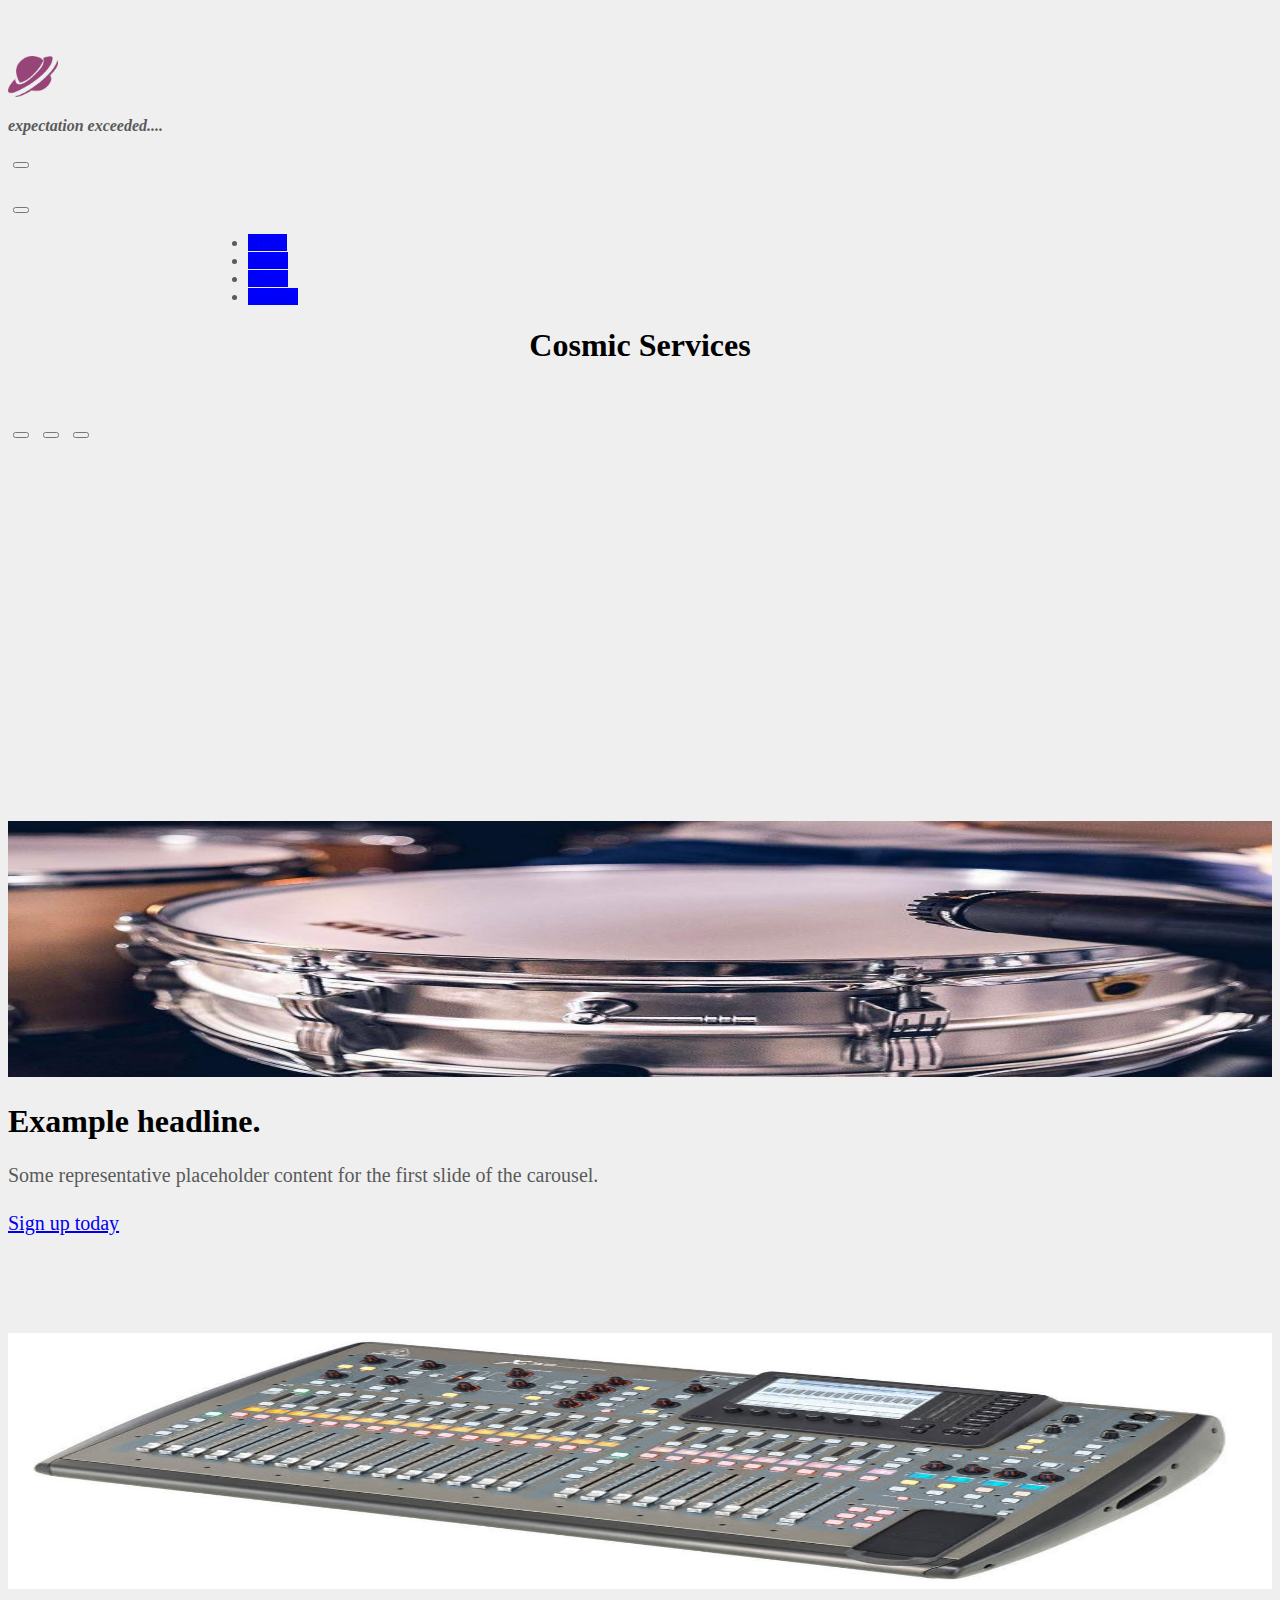
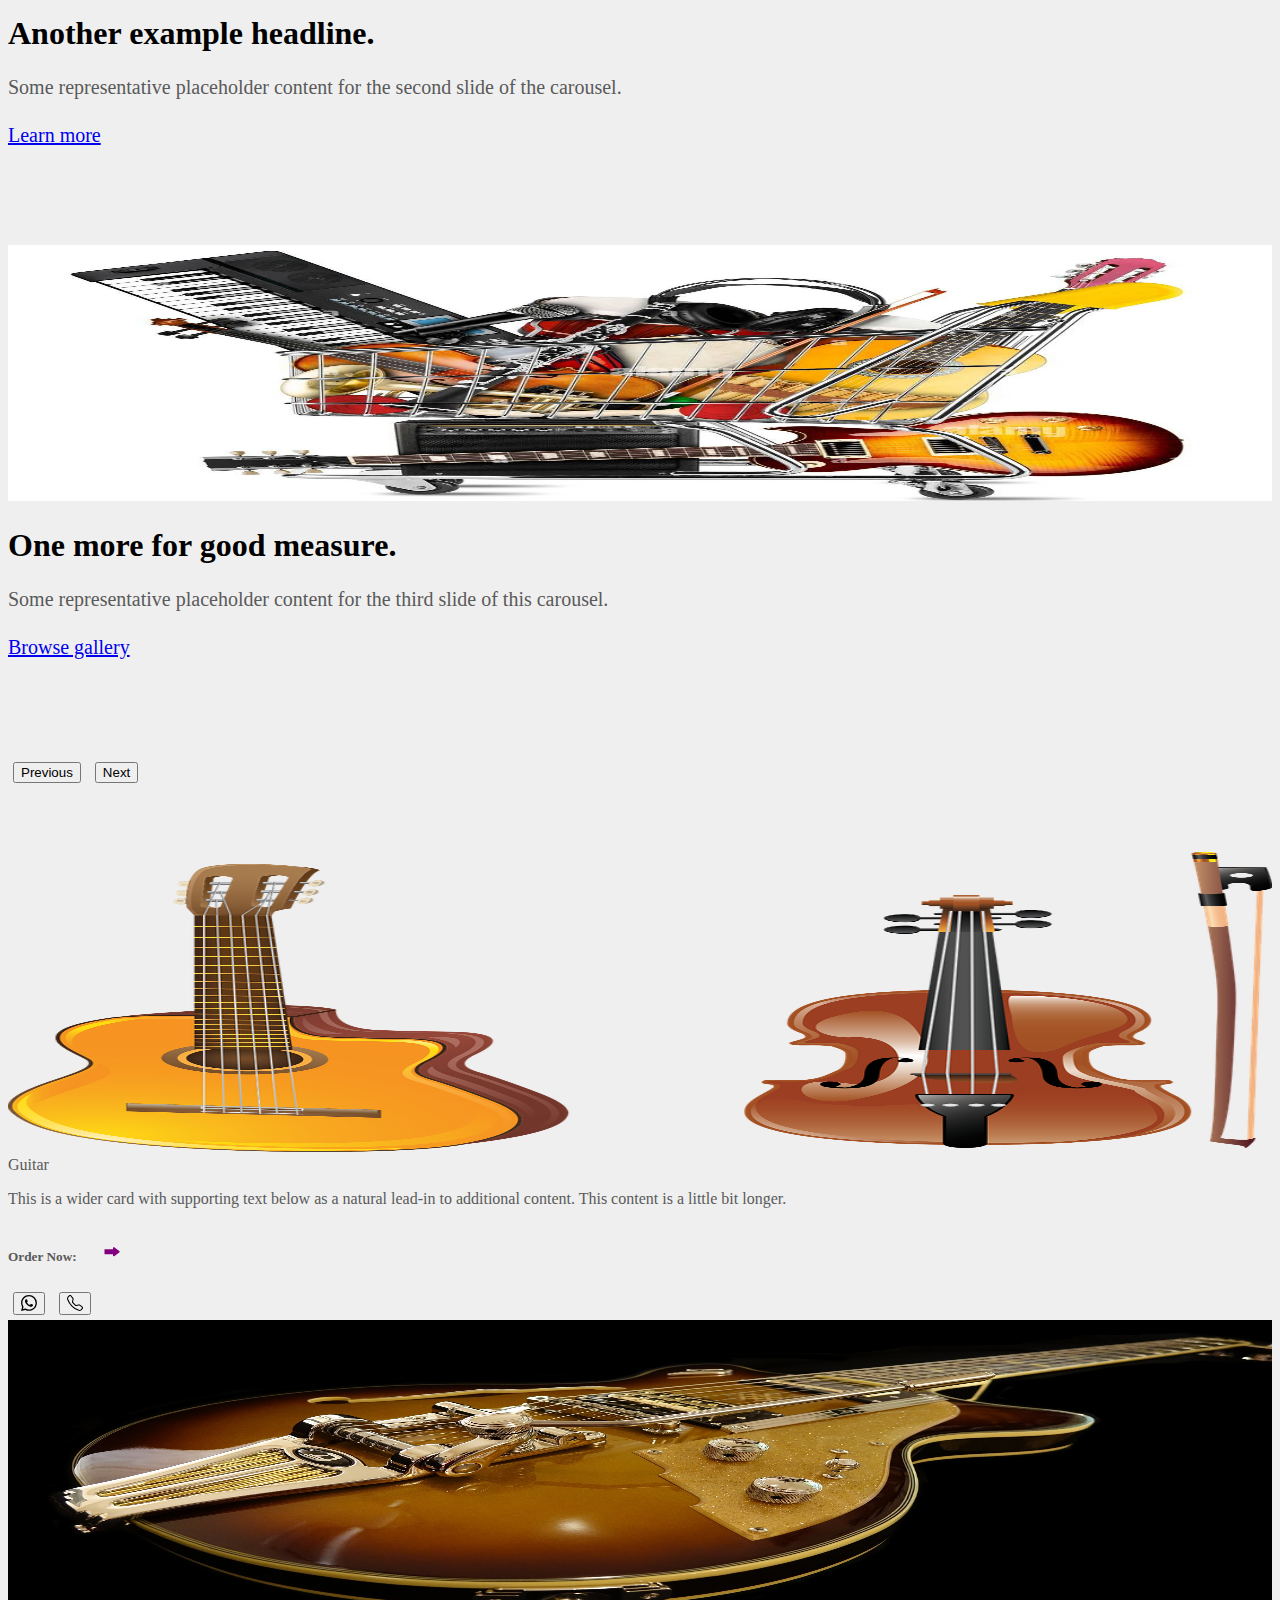
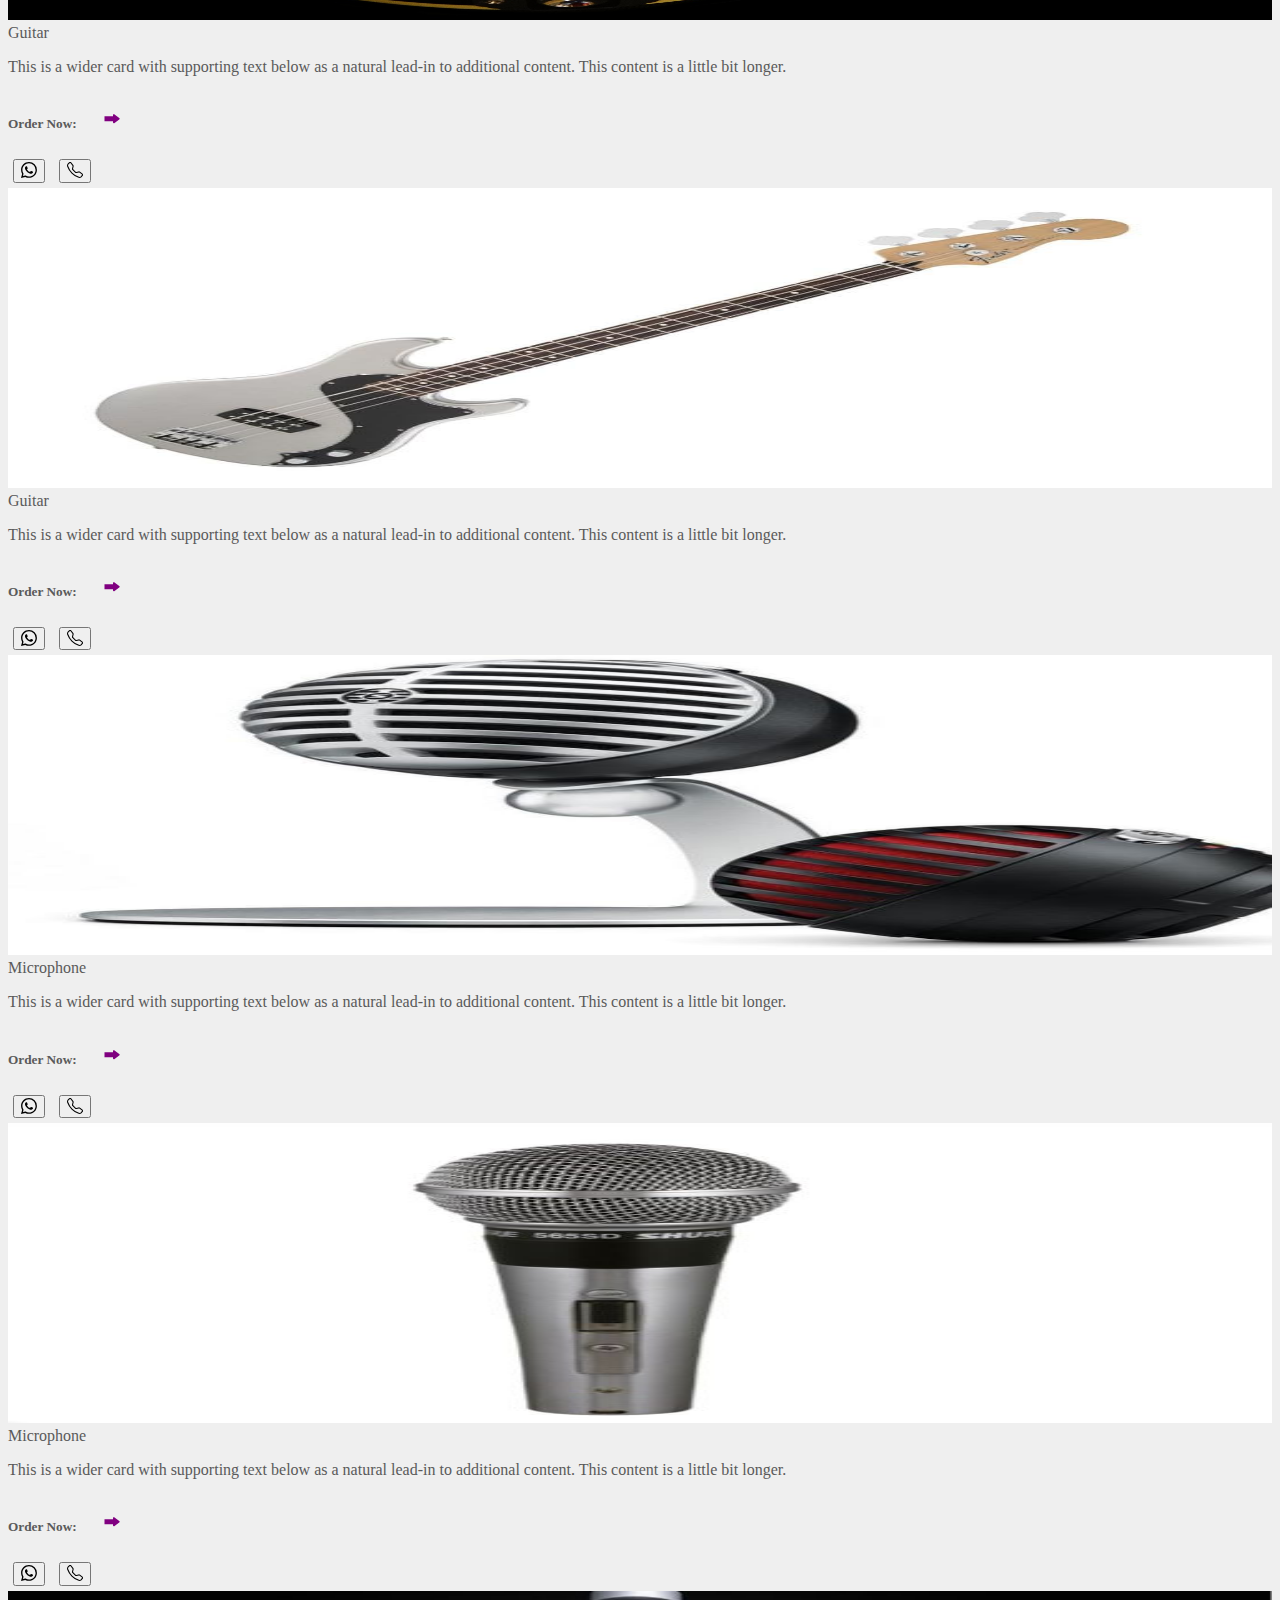
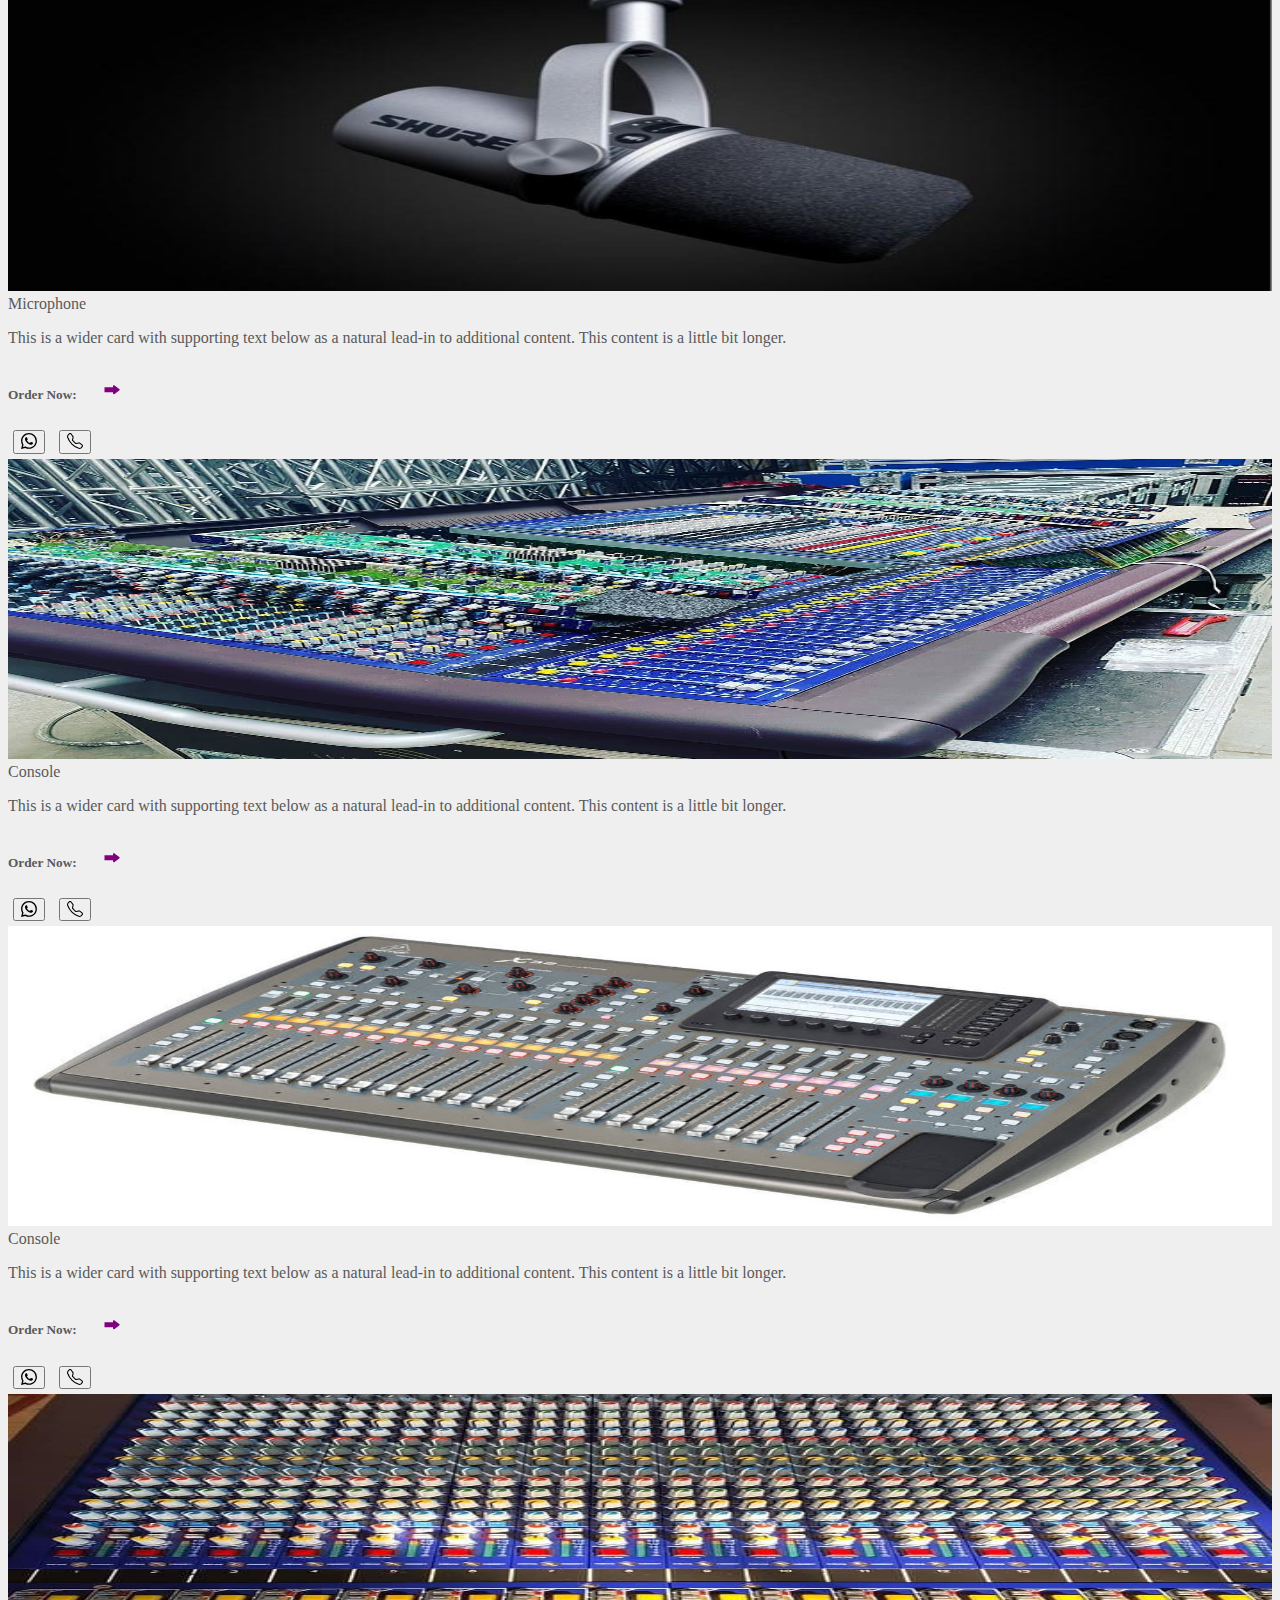
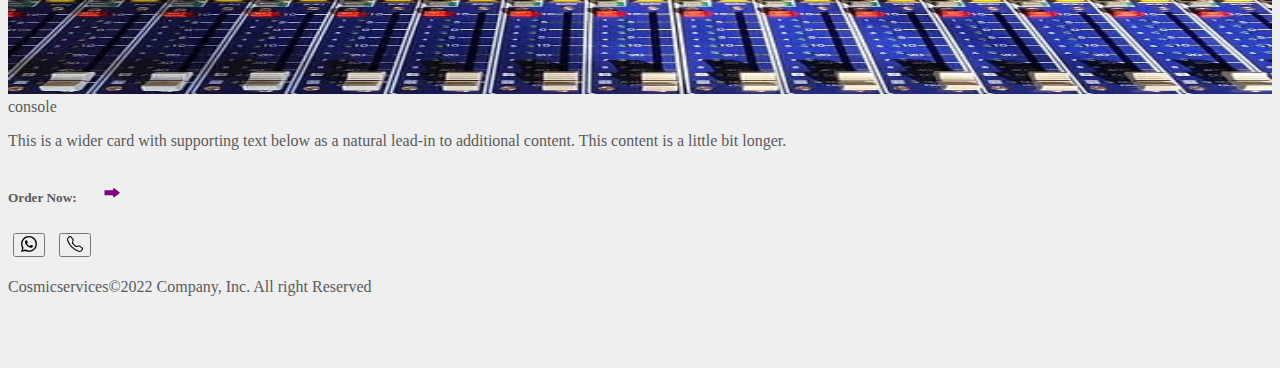
<file: index.html>
<!DOCTYPE html>
<html lang="en">
<head>
  <meta charset="UTF-8">
  <meta http-equiv="X-UA-Compatible" content="IE=edge">
  <meta name="viewport" content="width=device-width, initial-scale=1.0">
  <title>about</title>
  <!-- CSS only -->
<link href="https://cdn.jsdelivr.net/npm/bootstrap@5.2.2/dist/css/bootstrap.min.css" rel="stylesheet" integrity="sha384-Zenh87qX5JnK2Jl0vWa8Ck2rdkQ2Bzep5IDxbcnCeuOxjzrPF/et3URy9Bv1WTRi" crossorigin="anonymous">
<link rel="stylesheet" href="/assest/css/index.css">
<link href="https://unpkg.com/aos@2.3.1/dist/aos.css" rel="stylesheet">
</head>
<header>
    <nav class="navbar navbar-expand-lg navbar-dark bg-dark" aria-label="Offcanvas navbar large">
      <div class="container-fluid">
        <a class="navbar-brand" href="index.html"><img src="assest/image/logo.png" width="50px"></a> 
        <br><p><em><strong>expectation exceeded....</strong></em></p>
        <button class="navbar-toggler" type="button" data-bs-toggle="offcanvas" data-bs-target="#offcanvasNavbar2" aria-controls="offcanvasNavbar2">
          <span class="navbar-toggler-icon"></span>
        </button>
        <div class="offcanvas offcanvas-end text-bg-dark" tabindex="-1" id="offcanvasNavbar2" aria-labelledby="offcanvasNavbar2Label">
          <div class="offcanvas-header">
            <h5 class="offcanvas-title" id="offcanvasNavbar2Label"></h5>
            <button type="button" class="btn-close btn-close-white" data-bs-dismiss="offcanvas" aria-label="Close"></button>
          </div>
          <div class="offcanvas-body">
            <ul class="navbar-nav justify-content-between flex-grow-1 pe-3">
              <li class="nav-item">
                <a class="nav-link" aria-current="page" href="index.html">Home</a>
              </li>
              <li class="nav-item">
                <a class="nav-link" href="About.html">About</a>
              </li>
              <li class="nav-item">
                <a class="nav-link" href="store.html">Stores</a>
              </li>
              <li class="nav-item">
                <a class="nav-link" href="contact.html">Contact</a>
              </li>
              </ul>
            
          </div>
        </div>
      </div>
    </nav>
  </header>
  
  <h1 style="text-align: center;">Cosmic Services</h1>
  
 <br>
 
    
    
  <br>
  <div id="myCarousel" class="carousel slide" data-bs-ride="carousel">
    <div class="carousel-indicators">
      <button type="button" data-bs-target="#myCarousel" data-bs-slide-to="0" class="active" aria-current="true" aria-label="Slide 1"></button>
      <button type="button" data-bs-target="#myCarousel" data-bs-slide-to="1" aria-label="Slide 2"></button>
      <button type="button" data-bs-target="#myCarousel" data-bs-slide-to="2" aria-label="Slide 3"></button>
    </div>
    <div class="carousel-inner">
      <div class="carousel-item active">
        <img class="bd-placeholder-img" width="100%" height="50%" src="assest/image/drums/drum-big.jpg" aria-hidden="true" preserveAspectRatio="xMidYMid slice" focusable="false"><rect width="100%" height="100%" fill="#777"/>

        <div class="container">
          <div class="carousel-caption text-start">
            <h1>Example headline.</h1>
            <p>Some representative placeholder content for the first slide of the carousel.</p>
            <p><a class="btn btn-lg btn-primary" href="#">Sign up today</a></p>
          </div>
        </div>
      </div>
      <div class="carousel-item">
        <img class="bd-placeholder-img" width="100%" height="50%" src="assest/image/console/Digital-Audio-mixer.jpg" aria-hidden="true" preserveAspectRatio="xMidYMid slice" focusable="false"><rect width="100%" height="100%" fill="#777"/>

        <div class="container">
          <div class="carousel-caption">
            <h1>Another example headline.</h1>
            <p>Some representative placeholder content for the second slide of the carousel.</p>
            <p><a class="btn btn-lg btn-primary" href="#">Learn more</a></p>
          </div>
        </div>
      </div>
      <div class="carousel-item">
        <img class="bd-placeholder-img" width="100%" height="50%" src="assest/image/hero.jpg" aria-hidden="true" preserveAspectRatio="xMidYMid slice" focusable="false"><rect width="100%" height="100%" fill="#777"/>

        <div class="container">
          <div class="carousel-caption text-end">
            <h1>One more for good measure.</h1>
            <p>Some representative placeholder content for the third slide of this carousel.</p>
            <p><a class="btn btn-lg btn-primary" href="#">Browse gallery</a></p>
          </div>
        </div>
      </div>
    </div>
    <button class="carousel-control-prev" type="button" data-bs-target="#myCarousel" data-bs-slide="prev">
      <span class="carousel-control-prev-icon" aria-hidden="true"></span>
      <span class="visually-hidden">Previous</span>
    </button>
    <button class="carousel-control-next" type="button" data-bs-target="#myCarousel" data-bs-slide="next">
      <span class="carousel-control-next-icon" aria-hidden="true"></span>
      <span class="visually-hidden">Next</span>
    </button>
  </div>
    <div class="spacing"></div>
   
   <!-- body construction -->
    <div class="album py-5 bg-light bg-dark">
    <div class="container">

      <div class="row row-cols-1 row-cols-sm-2 row-cols-md-3 g-3">
        <div class="col">
          <div class="card shadow-sm">
            <img class="bd-placeholder-img card-img-top" width="100%" height="300" src="assest/image/guitars/guitar-1473400_1280 guitar violin bow.png" role="img" aria-label="Placeholder: Thumbnail" preserveAspectRatio="xMidYMid slice" focusable="false"><title>Placeholder</title><rect width="100%" height="100%" fill="#55595c"/><text x="50%" y="50%" fill="#eceeef" dy=".3em">Guitar</text></svg>

            <div class="card-body">
            <p class="card-text">This is a wider card with supporting text below as a natural lead-in to additional content. This content is a little bit longer.</p>
              <div class="d-flex justify-content-between align-items-center">
                <div class="btn-group">
                  <h5>Order Now:<svg xmlns="http://www.w3.org/2000/svg"  class="forward-button" width="40" height="20" fill="currentColor" class="bi bi-forward-fill" viewBox="0 0 16 16">
                    <path d="m9.77 12.11 4.012-2.953a.647.647 0 0 0 0-1.114L9.771 5.09a.644.644 0 0 0-.971.557V6.65H2v3.9h6.8v1.003c0 .505.545.808.97.557z"/>
                  </svg></h5>
                  <a href="https://wa.me/+2348062328638"><button type="button" class="btn btn-sm btn-outline-secondary" >  <svg xmlns="http://www.w3.org/2000/svg" width="16" height="16" fill="currentColor" class="bi bi-whatsapp" viewBox="0 0 16 16">
                    <path d="M13.601 2.326A7.854 7.854 0 0 0 7.994 0C3.627 0 .068 3.558.064 7.926c0 1.399.366 2.76 1.057 3.965L0 16l4.204-1.102a7.933 7.933 0 0 0 3.79.965h.004c4.368 0 7.926-3.558 7.93-7.93A7.898 7.898 0 0 0 13.6 2.326zM7.994 14.521a6.573 6.573 0 0 1-3.356-.92l-.24-.144-2.494.654.666-2.433-.156-.251a6.56 6.56 0 0 1-1.007-3.505c0-3.626 2.957-6.584 6.591-6.584a6.56 6.56 0 0 1 4.66 1.931 6.557 6.557 0 0 1 1.928 4.66c-.004 3.639-2.961 6.592-6.592 6.592zm3.615-4.934c-.197-.099-1.17-.578-1.353-.646-.182-.065-.315-.099-.445.099-.133.197-.513.646-.627.775-.114.133-.232.148-.43.05-.197-.1-.836-.308-1.592-.985-.59-.525-.985-1.175-1.103-1.372-.114-.198-.011-.304.088-.403.087-.088.197-.232.296-.346.1-.114.133-.198.198-.33.065-.134.034-.248-.015-.347-.05-.099-.445-1.076-.612-1.47-.16-.389-.323-.335-.445-.34-.114-.007-.247-.007-.38-.007a.729.729 0 0 0-.529.247c-.182.198-.691.677-.691 1.654 0 .977.71 1.916.81 2.049.098.133 1.394 2.132 3.383 2.992.47.205.84.326 1.129.418.475.152.904.129 1.246.08.38-.058 1.171-.48 1.338-.943.164-.464.164-.86.114-.943-.049-.084-.182-.133-.38-.232z"/>
                  </svg></button></a> 
                   <a href="tel:+2348062328638" target="_blank"><button type="button" class="btn btn-sm btn-outline-secondary"><svg xmlns="" width="16" height="16" fill="currentColor" class="bi bi-telephone" viewBox="0 0 16 16">
                    <path d="M3.654 1.328a.678.678 0 0 0-1.015-.063L1.605 2.3c-.483.484-.661 1.169-.45 1.77a17.568 17.568 0 0 0 4.168 6.608 17.569 17.569 0 0 0 6.608 4.168c.601.211 1.286.033 1.77-.45l1.034-1.034a.678.678 0 0 0-.063-1.015l-2.307-1.794a.678.678 0 0 0-.58-.122l-2.19.547a1.745 1.745 0 0 1-1.657-.459L5.482 8.062a1.745 1.745 0 0 1-.46-1.657l.548-2.19a.678.678 0 0 0-.122-.58L3.654 1.328zM1.884.511a1.745 1.745 0 0 1 2.612.163L6.29 2.98c.329.423.445.974.315 1.494l-.547 2.19a.678.678 0 0 0 .178.643l2.457 2.457a.678.678 0 0 0 .644.178l2.189-.547a1.745 1.745 0 0 1 1.494.315l2.306 1.794c.829.645.905 1.87.163 2.611l-1.034 1.034c-.74.74-1.846 1.065-2.877.702a18.634 18.634 0 0 1-7.01-4.42 18.634 18.634 0 0 1-4.42-7.009c-.362-1.03-.037-2.137.703-2.877L1.885.511z"/>
                  </svg></button></a>
               
                </div>
                
              </div>
            </div>
          </div>
        </div>
      
        <div class="col">
          <div class="card shadow-sm">
            <img class="bd-placeholder-img card-img-top" width="100%" height="300" src="assest/image/guitars/electric-guitar-1736291_1920.jpg" role="img" aria-label="Placeholder: Thumbnail" preserveAspectRatio="xMidYMid slice" focusable="false"><title>Placeholder</title><rect width="100%" height="100%" fill="#55595c"/><text x="50%" y="50%" fill="#eceeef" dy=".3em">Guitar</text></svg>

            <div class="card-body">
              <p class="card-text">This is a wider card with supporting text below as a natural lead-in to additional content. This content is a little bit longer.</p>
              <div class="d-flex justify-content-between align-items-center">
                <div class="btn-group">
                  <h5>Order Now:<svg xmlns="http://www.w3.org/2000/svg"  class="forward-button" width="40" height="20" fill="currentColor" class="bi bi-forward-fill" viewBox="0 0 16 16">
                    <path d="m9.77 12.11 4.012-2.953a.647.647 0 0 0 0-1.114L9.771 5.09a.644.644 0 0 0-.971.557V6.65H2v3.9h6.8v1.003c0 .505.545.808.97.557z"/>
                  </svg></h5>
                  <a href="https://wa.me/+2348062328638"><button type="button" class="btn btn-sm btn-outline-secondary" >  <svg xmlns="http://www.w3.org/2000/svg" width="16" height="16" fill="currentColor" class="bi bi-whatsapp" viewBox="0 0 16 16">
                    <path d="M13.601 2.326A7.854 7.854 0 0 0 7.994 0C3.627 0 .068 3.558.064 7.926c0 1.399.366 2.76 1.057 3.965L0 16l4.204-1.102a7.933 7.933 0 0 0 3.79.965h.004c4.368 0 7.926-3.558 7.93-7.93A7.898 7.898 0 0 0 13.6 2.326zM7.994 14.521a6.573 6.573 0 0 1-3.356-.92l-.24-.144-2.494.654.666-2.433-.156-.251a6.56 6.56 0 0 1-1.007-3.505c0-3.626 2.957-6.584 6.591-6.584a6.56 6.56 0 0 1 4.66 1.931 6.557 6.557 0 0 1 1.928 4.66c-.004 3.639-2.961 6.592-6.592 6.592zm3.615-4.934c-.197-.099-1.17-.578-1.353-.646-.182-.065-.315-.099-.445.099-.133.197-.513.646-.627.775-.114.133-.232.148-.43.05-.197-.1-.836-.308-1.592-.985-.59-.525-.985-1.175-1.103-1.372-.114-.198-.011-.304.088-.403.087-.088.197-.232.296-.346.1-.114.133-.198.198-.33.065-.134.034-.248-.015-.347-.05-.099-.445-1.076-.612-1.47-.16-.389-.323-.335-.445-.34-.114-.007-.247-.007-.38-.007a.729.729 0 0 0-.529.247c-.182.198-.691.677-.691 1.654 0 .977.71 1.916.81 2.049.098.133 1.394 2.132 3.383 2.992.47.205.84.326 1.129.418.475.152.904.129 1.246.08.38-.058 1.171-.48 1.338-.943.164-.464.164-.86.114-.943-.049-.084-.182-.133-.38-.232z"/>
                  </svg></button></a> 
                   <a href="tel:+2348062328638" target="_blank"><button type="button" class="btn btn-sm btn-outline-secondary"><svg xmlns="" width="16" height="16" fill="currentColor" class="bi bi-telephone" viewBox="0 0 16 16">
                    <path d="M3.654 1.328a.678.678 0 0 0-1.015-.063L1.605 2.3c-.483.484-.661 1.169-.45 1.77a17.568 17.568 0 0 0 4.168 6.608 17.569 17.569 0 0 0 6.608 4.168c.601.211 1.286.033 1.77-.45l1.034-1.034a.678.678 0 0 0-.063-1.015l-2.307-1.794a.678.678 0 0 0-.58-.122l-2.19.547a1.745 1.745 0 0 1-1.657-.459L5.482 8.062a1.745 1.745 0 0 1-.46-1.657l.548-2.19a.678.678 0 0 0-.122-.58L3.654 1.328zM1.884.511a1.745 1.745 0 0 1 2.612.163L6.29 2.98c.329.423.445.974.315 1.494l-.547 2.19a.678.678 0 0 0 .178.643l2.457 2.457a.678.678 0 0 0 .644.178l2.189-.547a1.745 1.745 0 0 1 1.494.315l2.306 1.794c.829.645.905 1.87.163 2.611l-1.034 1.034c-.74.74-1.846 1.065-2.877.702a18.634 18.634 0 0 1-7.01-4.42 18.634 18.634 0 0 1-4.42-7.009c-.362-1.03-.037-2.137.703-2.877L1.885.511z"/>
                  </svg></button></a>
               
                </div>
                
              </div>
            </div>
          </div>
        </div>
        <div class="col" class="workflow">
          <div class="card shadow-sm">
            <img class="bd-placeholder-img card-img-top" width="100%" height="300" src="assest/image/guitars/GUITAR.jpg" role="img" aria-label="Placeholder: Thumbnail" preserveAspectRatio="xMidYMid slice" focusable="false"><title>Placeholder</title><rect width="100%" height="100%" fill="#55595c"/><text x="50%" y="50%" fill="#eceeef" dy=".3em">Guitar</text>

            <div class="card-body">
              <p class="card-text">This is a wider card with supporting text below as a natural lead-in to additional content. This content is a little bit longer.</p>
              <div class="d-flex justify-content-between align-items-center">
                <div class="btn-group">
                  <h5>Order Now:<svg xmlns=""  class="forward-button" width="40" height="20" fill="currentColor" class="bi bi-forward-fill" viewBox="0 0 16 16">
                    <path d="m9.77 12.11 4.012-2.953a.647.647 0 0 0 0-1.114L9.771 5.09a.644.644 0 0 0-.971.557V6.65H2v3.9h6.8v1.003c0 .505.545.808.97.557z"/>
                  </svg></h5>
                  <a href="https://wa.me/+2348062328638"><button type="button" class="btn btn-sm btn-outline-secondary" >  <svg xmlns="http://www.w3.org/2000/svg" width="16" height="16" fill="currentColor" class="bi bi-whatsapp" viewBox="0 0 16 16">
                    <path d="M13.601 2.326A7.854 7.854 0 0 0 7.994 0C3.627 0 .068 3.558.064 7.926c0 1.399.366 2.76 1.057 3.965L0 16l4.204-1.102a7.933 7.933 0 0 0 3.79.965h.004c4.368 0 7.926-3.558 7.93-7.93A7.898 7.898 0 0 0 13.6 2.326zM7.994 14.521a6.573 6.573 0 0 1-3.356-.92l-.24-.144-2.494.654.666-2.433-.156-.251a6.56 6.56 0 0 1-1.007-3.505c0-3.626 2.957-6.584 6.591-6.584a6.56 6.56 0 0 1 4.66 1.931 6.557 6.557 0 0 1 1.928 4.66c-.004 3.639-2.961 6.592-6.592 6.592zm3.615-4.934c-.197-.099-1.17-.578-1.353-.646-.182-.065-.315-.099-.445.099-.133.197-.513.646-.627.775-.114.133-.232.148-.43.05-.197-.1-.836-.308-1.592-.985-.59-.525-.985-1.175-1.103-1.372-.114-.198-.011-.304.088-.403.087-.088.197-.232.296-.346.1-.114.133-.198.198-.33.065-.134.034-.248-.015-.347-.05-.099-.445-1.076-.612-1.47-.16-.389-.323-.335-.445-.34-.114-.007-.247-.007-.38-.007a.729.729 0 0 0-.529.247c-.182.198-.691.677-.691 1.654 0 .977.71 1.916.81 2.049.098.133 1.394 2.132 3.383 2.992.47.205.84.326 1.129.418.475.152.904.129 1.246.08.38-.058 1.171-.48 1.338-.943.164-.464.164-.86.114-.943-.049-.084-.182-.133-.38-.232z"/>
                  </svg>                 </button></a> 
                   <a href="tel:+2348062328638" target="_blank"><button type="button" class="btn btn-sm btn-outline-secondary"><svg xmlns="" width="16" height="16" fill="currentColor" class="bi bi-telephone" viewBox="0 0 16 16">
                    <path d="M3.654 1.328a.678.678 0 0 0-1.015-.063L1.605 2.3c-.483.484-.661 1.169-.45 1.77a17.568 17.568 0 0 0 4.168 6.608 17.569 17.569 0 0 0 6.608 4.168c.601.211 1.286.033 1.77-.45l1.034-1.034a.678.678 0 0 0-.063-1.015l-2.307-1.794a.678.678 0 0 0-.58-.122l-2.19.547a1.745 1.745 0 0 1-1.657-.459L5.482 8.062a1.745 1.745 0 0 1-.46-1.657l.548-2.19a.678.678 0 0 0-.122-.58L3.654 1.328zM1.884.511a1.745 1.745 0 0 1 2.612.163L6.29 2.98c.329.423.445.974.315 1.494l-.547 2.19a.678.678 0 0 0 .178.643l2.457 2.457a.678.678 0 0 0 .644.178l2.189-.547a1.745 1.745 0 0 1 1.494.315l2.306 1.794c.829.645.905 1.87.163 2.611l-1.034 1.034c-.74.74-1.846 1.065-2.877.702a18.634 18.634 0 0 1-7.01-4.42 18.634 18.634 0 0 1-4.42-7.009c-.362-1.03-.037-2.137.703-2.877L1.885.511z"/>
                  </svg></button></a>
                 </div>
               
              </div>
            </div>
          </div>
        </div>

        <div class="col">
          <div class="card shadow-sm">
            <img class="bd-placeholder-img card-img-top" width="100%" height="300" src="assest/image/microphones/standingmic-big.jpg" role="img" aria-label="Placeholder: Thumbnail" preserveAspectRatio="xMidYMid slice" focusable="false"><title>Placeholder</title><rect width="100%" height="100%" fill="#55595c"/><text x="50%" y="50%" fill="#eceeef" dy=".3em">Microphone</text>

            <div class="card-body">
              <p class="card-text">This is a wider card with supporting text below as a natural lead-in to additional content. This content is a little bit longer.</p>
              <div class="d-flex justify-content-between align-items-center">
                <div class="btn-group">
                  <h5>Order Now:<svg xmlns="http://www.w3.org/2000/svg"  class="forward-button" width="40" height="20" fill="currentColor" class="bi bi-forward-fill" viewBox="0 0 16 16">
                    <path d="m9.77 12.11 4.012-2.953a.647.647 0 0 0 0-1.114L9.771 5.09a.644.644 0 0 0-.971.557V6.65H2v3.9h6.8v1.003c0 .505.545.808.97.557z"/>
                  </svg></h5>
                  <a href="https://wa.me/+2348062328638"><button type="button" class="btn btn-sm btn-outline-secondary" >  <svg xmlns="http://www.w3.org/2000/svg" width="16" height="16" fill="currentColor" class="bi bi-whatsapp" viewBox="0 0 16 16">
                    <path d="M13.601 2.326A7.854 7.854 0 0 0 7.994 0C3.627 0 .068 3.558.064 7.926c0 1.399.366 2.76 1.057 3.965L0 16l4.204-1.102a7.933 7.933 0 0 0 3.79.965h.004c4.368 0 7.926-3.558 7.93-7.93A7.898 7.898 0 0 0 13.6 2.326zM7.994 14.521a6.573 6.573 0 0 1-3.356-.92l-.24-.144-2.494.654.666-2.433-.156-.251a6.56 6.56 0 0 1-1.007-3.505c0-3.626 2.957-6.584 6.591-6.584a6.56 6.56 0 0 1 4.66 1.931 6.557 6.557 0 0 1 1.928 4.66c-.004 3.639-2.961 6.592-6.592 6.592zm3.615-4.934c-.197-.099-1.17-.578-1.353-.646-.182-.065-.315-.099-.445.099-.133.197-.513.646-.627.775-.114.133-.232.148-.43.05-.197-.1-.836-.308-1.592-.985-.59-.525-.985-1.175-1.103-1.372-.114-.198-.011-.304.088-.403.087-.088.197-.232.296-.346.1-.114.133-.198.198-.33.065-.134.034-.248-.015-.347-.05-.099-.445-1.076-.612-1.47-.16-.389-.323-.335-.445-.34-.114-.007-.247-.007-.38-.007a.729.729 0 0 0-.529.247c-.182.198-.691.677-.691 1.654 0 .977.71 1.916.81 2.049.098.133 1.394 2.132 3.383 2.992.47.205.84.326 1.129.418.475.152.904.129 1.246.08.38-.058 1.171-.48 1.338-.943.164-.464.164-.86.114-.943-.049-.084-.182-.133-.38-.232z"/>
                  </svg>                  </button></a> 
                   <a href="tel:+2348062328638" target="_blank"><button type="button" class="btn btn-sm btn-outline-secondary"><svg xmlns="http://www.w3.org/2000/svg" width="16" height="16" fill="currentColor" class="bi bi-telephone" viewBox="0 0 16 16">
                    <path d="M3.654 1.328a.678.678 0 0 0-1.015-.063L1.605 2.3c-.483.484-.661 1.169-.45 1.77a17.568 17.568 0 0 0 4.168 6.608 17.569 17.569 0 0 0 6.608 4.168c.601.211 1.286.033 1.77-.45l1.034-1.034a.678.678 0 0 0-.063-1.015l-2.307-1.794a.678.678 0 0 0-.58-.122l-2.19.547a1.745 1.745 0 0 1-1.657-.459L5.482 8.062a1.745 1.745 0 0 1-.46-1.657l.548-2.19a.678.678 0 0 0-.122-.58L3.654 1.328zM1.884.511a1.745 1.745 0 0 1 2.612.163L6.29 2.98c.329.423.445.974.315 1.494l-.547 2.19a.678.678 0 0 0 .178.643l2.457 2.457a.678.678 0 0 0 .644.178l2.189-.547a1.745 1.745 0 0 1 1.494.315l2.306 1.794c.829.645.905 1.87.163 2.611l-1.034 1.034c-.74.74-1.846 1.065-2.877.702a18.634 18.634 0 0 1-7.01-4.42 18.634 18.634 0 0 1-4.42-7.009c-.362-1.03-.037-2.137.703-2.877L1.885.511z"/>
                  </svg></button></a>
               
                </div>
               
              </div>
            </div>
          </div>
        </div>
        <div class="col">
          <div class="card shadow-sm">
            <img class="bd-placeholder-img card-img-top" width="100%" height="300" src="assest/image/microphones/MIC1-big.jpg" role="img" aria-label="Placeholder: Thumbnail" preserveAspectRatio="xMidYMid slice" focusable="false"><title>Placeholder</title><rect width="100%" height="100%" fill="#55595c"/><text x="50%" y="50%" fill="#eceeef" dy=".3em">Microphone</text>

            <div class="card-body">
              <p class="card-text">This is a wider card with supporting text below as a natural lead-in to additional content. This content is a little bit longer.</p>
              <div class="d-flex justify-content-between align-items-center">
                <div class="btn-group">
                  <h5>Order Now:<svg xmlns="http://www.w3.org/2000/svg"  class="forward-button" width="40" height="20" fill="currentColor" class="bi bi-forward-fill" viewBox="0 0 16 16">
                    <path d="m9.77 12.11 4.012-2.953a.647.647 0 0 0 0-1.114L9.771 5.09a.644.644 0 0 0-.971.557V6.65H2v3.9h6.8v1.003c0 .505.545.808.97.557z"/>
                  </svg></h5>
                  <a href="https://wa.me/+2348062328638"><button type="button" class="btn btn-sm btn-outline-secondary" >  <svg xmlns="http://www.w3.org/2000/svg" width="16" height="16" fill="currentColor" class="bi bi-whatsapp" viewBox="0 0 16 16">
                    <path d="M13.601 2.326A7.854 7.854 0 0 0 7.994 0C3.627 0 .068 3.558.064 7.926c0 1.399.366 2.76 1.057 3.965L0 16l4.204-1.102a7.933 7.933 0 0 0 3.79.965h.004c4.368 0 7.926-3.558 7.93-7.93A7.898 7.898 0 0 0 13.6 2.326zM7.994 14.521a6.573 6.573 0 0 1-3.356-.92l-.24-.144-2.494.654.666-2.433-.156-.251a6.56 6.56 0 0 1-1.007-3.505c0-3.626 2.957-6.584 6.591-6.584a6.56 6.56 0 0 1 4.66 1.931 6.557 6.557 0 0 1 1.928 4.66c-.004 3.639-2.961 6.592-6.592 6.592zm3.615-4.934c-.197-.099-1.17-.578-1.353-.646-.182-.065-.315-.099-.445.099-.133.197-.513.646-.627.775-.114.133-.232.148-.43.05-.197-.1-.836-.308-1.592-.985-.59-.525-.985-1.175-1.103-1.372-.114-.198-.011-.304.088-.403.087-.088.197-.232.296-.346.1-.114.133-.198.198-.33.065-.134.034-.248-.015-.347-.05-.099-.445-1.076-.612-1.47-.16-.389-.323-.335-.445-.34-.114-.007-.247-.007-.38-.007a.729.729 0 0 0-.529.247c-.182.198-.691.677-.691 1.654 0 .977.71 1.916.81 2.049.098.133 1.394 2.132 3.383 2.992.47.205.84.326 1.129.418.475.152.904.129 1.246.08.38-.058 1.171-.48 1.338-.943.164-.464.164-.86.114-.943-.049-.084-.182-.133-.38-.232z"/>
                  </svg> </button></a> 
                   <a href="tel:+2348062328638" target="_blank"><button type="button" class="btn btn-sm btn-outline-secondary"><svg xmlns="http://www.w3.org/2000/svg" width="16" height="16" fill="currentColor" class="bi bi-telephone" viewBox="0 0 16 16">
                    <path d="M3.654 1.328a.678.678 0 0 0-1.015-.063L1.605 2.3c-.483.484-.661 1.169-.45 1.77a17.568 17.568 0 0 0 4.168 6.608 17.569 17.569 0 0 0 6.608 4.168c.601.211 1.286.033 1.77-.45l1.034-1.034a.678.678 0 0 0-.063-1.015l-2.307-1.794a.678.678 0 0 0-.58-.122l-2.19.547a1.745 1.745 0 0 1-1.657-.459L5.482 8.062a1.745 1.745 0 0 1-.46-1.657l.548-2.19a.678.678 0 0 0-.122-.58L3.654 1.328zM1.884.511a1.745 1.745 0 0 1 2.612.163L6.29 2.98c.329.423.445.974.315 1.494l-.547 2.19a.678.678 0 0 0 .178.643l2.457 2.457a.678.678 0 0 0 .644.178l2.189-.547a1.745 1.745 0 0 1 1.494.315l2.306 1.794c.829.645.905 1.87.163 2.611l-1.034 1.034c-.74.74-1.846 1.065-2.877.702a18.634 18.634 0 0 1-7.01-4.42 18.634 18.634 0 0 1-4.42-7.009c-.362-1.03-.037-2.137.703-2.877L1.885.511z"/>
                  </svg></button></a>
               
                </div>
                
              </div>
            </div>
          </div>
        </div>
        <div class="col">
          <div class="card shadow-sm">
            <img class="bd-placeholder-img card-img-top" width="100%" height="300" src="assest/image/microphones/MICA-big.jpg" role="img" aria-label="Placeholder: Thumbnail" preserveAspectRatio="xMidYMid slice" focusable="false"><title>Placeholder</title><rect width="100%" height="100%" fill="#55595c"/><text x="50%" y="50%" fill="#eceeef" dy=".3em">Microphone</text>

            <div class="card-body">
              <p class="card-text">This is a wider card with supporting text below as a natural lead-in to additional content. This content is a little bit longer.</p>
              <div class="d-flex justify-content-between align-items-center">
                <div class="btn-group">
                  <h5>Order Now:<svg xmlns="http://www.w3.org/2000/svg"  class="forward-button" width="40" height="20" fill="currentColor" class="bi bi-forward-fill" viewBox="0 0 16 16">
                    <path d="m9.77 12.11 4.012-2.953a.647.647 0 0 0 0-1.114L9.771 5.09a.644.644 0 0 0-.971.557V6.65H2v3.9h6.8v1.003c0 .505.545.808.97.557z"/>
                  </svg></h5>
                  <a href="https://wa.me/+2348062328638"><button type="button" class="btn btn-sm btn-outline-secondary" > <svg xmlns="http://www.w3.org/2000/svg" width="16" height="16" fill="currentColor" class="bi bi-whatsapp" viewBox="0 0 16 16">
                    <path d="M13.601 2.326A7.854 7.854 0 0 0 7.994 0C3.627 0 .068 3.558.064 7.926c0 1.399.366 2.76 1.057 3.965L0 16l4.204-1.102a7.933 7.933 0 0 0 3.79.965h.004c4.368 0 7.926-3.558 7.93-7.93A7.898 7.898 0 0 0 13.6 2.326zM7.994 14.521a6.573 6.573 0 0 1-3.356-.92l-.24-.144-2.494.654.666-2.433-.156-.251a6.56 6.56 0 0 1-1.007-3.505c0-3.626 2.957-6.584 6.591-6.584a6.56 6.56 0 0 1 4.66 1.931 6.557 6.557 0 0 1 1.928 4.66c-.004 3.639-2.961 6.592-6.592 6.592zm3.615-4.934c-.197-.099-1.17-.578-1.353-.646-.182-.065-.315-.099-.445.099-.133.197-.513.646-.627.775-.114.133-.232.148-.43.05-.197-.1-.836-.308-1.592-.985-.59-.525-.985-1.175-1.103-1.372-.114-.198-.011-.304.088-.403.087-.088.197-.232.296-.346.1-.114.133-.198.198-.33.065-.134.034-.248-.015-.347-.05-.099-.445-1.076-.612-1.47-.16-.389-.323-.335-.445-.34-.114-.007-.247-.007-.38-.007a.729.729 0 0 0-.529.247c-.182.198-.691.677-.691 1.654 0 .977.71 1.916.81 2.049.098.133 1.394 2.132 3.383 2.992.47.205.84.326 1.129.418.475.152.904.129 1.246.08.38-.058 1.171-.48 1.338-.943.164-.464.164-.86.114-.943-.049-.084-.182-.133-.38-.232z"/>
                  </svg> </button></a> 
                   <a href="tel:+2348062328638" target="_blank"><button type="button" class="btn btn-sm btn-outline-secondary"><svg xmlns="http://www.w3.org/2000/svg" width="16" height="16" fill="currentColor" class="bi bi-telephone" viewBox="0 0 16 16">
                    <path d="M3.654 1.328a.678.678 0 0 0-1.015-.063L1.605 2.3c-.483.484-.661 1.169-.45 1.77a17.568 17.568 0 0 0 4.168 6.608 17.569 17.569 0 0 0 6.608 4.168c.601.211 1.286.033 1.77-.45l1.034-1.034a.678.678 0 0 0-.063-1.015l-2.307-1.794a.678.678 0 0 0-.58-.122l-2.19.547a1.745 1.745 0 0 1-1.657-.459L5.482 8.062a1.745 1.745 0 0 1-.46-1.657l.548-2.19a.678.678 0 0 0-.122-.58L3.654 1.328zM1.884.511a1.745 1.745 0 0 1 2.612.163L6.29 2.98c.329.423.445.974.315 1.494l-.547 2.19a.678.678 0 0 0 .178.643l2.457 2.457a.678.678 0 0 0 .644.178l2.189-.547a1.745 1.745 0 0 1 1.494.315l2.306 1.794c.829.645.905 1.87.163 2.611l-1.034 1.034c-.74.74-1.846 1.065-2.877.702a18.634 18.634 0 0 1-7.01-4.42 18.634 18.634 0 0 1-4.42-7.009c-.362-1.03-.037-2.137.703-2.877L1.885.511z"/>
                  </svg></button></a>
               
                </div>
                
              </div>
            </div>
          </div>
        </div>

        <div class="col">
          <div class="card shadow-sm">
            <img class="bd-placeholder-img card-img-top" width="100%" height="300" src="assest/image/console/CONSOLE1large.jpg" role="img" aria-label="Placeholder: Thumbnail" preserveAspectRatio="xMidYMid slice" focusable="false"><title>Placeholder</title><rect width="100%" height="100%" fill="#55595c"/><text x="50%" y="50%" fill="#eceeef" dy=".3em">Console</text>

            <div class="card-body">
              <p class="card-text">This is a wider card with supporting text below as a natural lead-in to additional content. This content is a little bit longer.</p>
              <div class="d-flex justify-content-between align-items-center">
                <div class="btn-group">
                  <h5>Order Now:<svg xmlns="http://www.w3.org/2000/svg"  class="forward-button" width="40" height="20" fill="currentColor" class="bi bi-forward-fill" viewBox="0 0 16 16">
                    <path d="m9.77 12.11 4.012-2.953a.647.647 0 0 0 0-1.114L9.771 5.09a.644.644 0 0 0-.971.557V6.65H2v3.9h6.8v1.003c0 .505.545.808.97.557z"/>
                  </svg></h5>
                  <a href="https://wa.me/+2348062328638"><button type="button" class="btn btn-sm btn-outline-secondary" > <svg xmlns="http://www.w3.org/2000/svg" width="16" height="16" fill="currentColor" class="bi bi-whatsapp" viewBox="0 0 16 16">
                    <path d="M13.601 2.326A7.854 7.854 0 0 0 7.994 0C3.627 0 .068 3.558.064 7.926c0 1.399.366 2.76 1.057 3.965L0 16l4.204-1.102a7.933 7.933 0 0 0 3.79.965h.004c4.368 0 7.926-3.558 7.93-7.93A7.898 7.898 0 0 0 13.6 2.326zM7.994 14.521a6.573 6.573 0 0 1-3.356-.92l-.24-.144-2.494.654.666-2.433-.156-.251a6.56 6.56 0 0 1-1.007-3.505c0-3.626 2.957-6.584 6.591-6.584a6.56 6.56 0 0 1 4.66 1.931 6.557 6.557 0 0 1 1.928 4.66c-.004 3.639-2.961 6.592-6.592 6.592zm3.615-4.934c-.197-.099-1.17-.578-1.353-.646-.182-.065-.315-.099-.445.099-.133.197-.513.646-.627.775-.114.133-.232.148-.43.05-.197-.1-.836-.308-1.592-.985-.59-.525-.985-1.175-1.103-1.372-.114-.198-.011-.304.088-.403.087-.088.197-.232.296-.346.1-.114.133-.198.198-.33.065-.134.034-.248-.015-.347-.05-.099-.445-1.076-.612-1.47-.16-.389-.323-.335-.445-.34-.114-.007-.247-.007-.38-.007a.729.729 0 0 0-.529.247c-.182.198-.691.677-.691 1.654 0 .977.71 1.916.81 2.049.098.133 1.394 2.132 3.383 2.992.47.205.84.326 1.129.418.475.152.904.129 1.246.08.38-.058 1.171-.48 1.338-.943.164-.464.164-.86.114-.943-.049-.084-.182-.133-.38-.232z"/>
                  </svg></button></a> 
                   <a href="tel:+2348062328638" target="_blank"><button type="button" class="btn btn-sm btn-outline-secondary"><svg xmlns="http://www.w3.org/2000/svg" width="16" height="16" fill="currentColor" class="bi bi-telephone" viewBox="0 0 16 16">
                    <path d="M3.654 1.328a.678.678 0 0 0-1.015-.063L1.605 2.3c-.483.484-.661 1.169-.45 1.77a17.568 17.568 0 0 0 4.168 6.608 17.569 17.569 0 0 0 6.608 4.168c.601.211 1.286.033 1.77-.45l1.034-1.034a.678.678 0 0 0-.063-1.015l-2.307-1.794a.678.678 0 0 0-.58-.122l-2.19.547a1.745 1.745 0 0 1-1.657-.459L5.482 8.062a1.745 1.745 0 0 1-.46-1.657l.548-2.19a.678.678 0 0 0-.122-.58L3.654 1.328zM1.884.511a1.745 1.745 0 0 1 2.612.163L6.29 2.98c.329.423.445.974.315 1.494l-.547 2.19a.678.678 0 0 0 .178.643l2.457 2.457a.678.678 0 0 0 .644.178l2.189-.547a1.745 1.745 0 0 1 1.494.315l2.306 1.794c.829.645.905 1.87.163 2.611l-1.034 1.034c-.74.74-1.846 1.065-2.877.702a18.634 18.634 0 0 1-7.01-4.42 18.634 18.634 0 0 1-4.42-7.009c-.362-1.03-.037-2.137.703-2.877L1.885.511z"/>
                  </svg></button></a>
               
                </div>
                
              </div>
            </div>
          </div>
        </div>
        <div class="col">
          <div class="card shadow-sm">
            <img class="bd-placeholder-img card-img-top" width="100%" height="300" src="assest/image/console/Digital-Audio-mixer.jpg" role="img" aria-label="Placeholder: Thumbnail" preserveAspectRatio="xMidYMid slice" focusable="false"><title>Placeholder</title><rect width="100%" height="100%" fill="#55595c"/><text x="50%" y="50%" fill="#eceeef" dy=".3em">Console</text>

            <div class="card-body">
              <p class="card-text">This is a wider card with supporting text below as a natural lead-in to additional content. This content is a little bit longer.</p>
              <div class="d-flex justify-content-between align-items-center">
                <div class="btn-group">
                  <h5>Order Now:<svg xmlns="http://www.w3.org/2000/svg"  class="forward-button" width="40" height="20" fill="currentColor" class="bi bi-forward-fill" viewBox="0 0 16 16">
                    <path d="m9.77 12.11 4.012-2.953a.647.647 0 0 0 0-1.114L9.771 5.09a.644.644 0 0 0-.971.557V6.65H2v3.9h6.8v1.003c0 .505.545.808.97.557z"/>
                  </svg></h5>
                  <a href="https://wa.me/+2348062328638"><button type="button" class="btn btn-sm btn-outline-secondary" > <svg xmlns="http://www.w3.org/2000/svg" width="16" height="16" fill="currentColor" class="bi bi-whatsapp" viewBox="0 0 16 16">
                    <path d="M13.601 2.326A7.854 7.854 0 0 0 7.994 0C3.627 0 .068 3.558.064 7.926c0 1.399.366 2.76 1.057 3.965L0 16l4.204-1.102a7.933 7.933 0 0 0 3.79.965h.004c4.368 0 7.926-3.558 7.93-7.93A7.898 7.898 0 0 0 13.6 2.326zM7.994 14.521a6.573 6.573 0 0 1-3.356-.92l-.24-.144-2.494.654.666-2.433-.156-.251a6.56 6.56 0 0 1-1.007-3.505c0-3.626 2.957-6.584 6.591-6.584a6.56 6.56 0 0 1 4.66 1.931 6.557 6.557 0 0 1 1.928 4.66c-.004 3.639-2.961 6.592-6.592 6.592zm3.615-4.934c-.197-.099-1.17-.578-1.353-.646-.182-.065-.315-.099-.445.099-.133.197-.513.646-.627.775-.114.133-.232.148-.43.05-.197-.1-.836-.308-1.592-.985-.59-.525-.985-1.175-1.103-1.372-.114-.198-.011-.304.088-.403.087-.088.197-.232.296-.346.1-.114.133-.198.198-.33.065-.134.034-.248-.015-.347-.05-.099-.445-1.076-.612-1.47-.16-.389-.323-.335-.445-.34-.114-.007-.247-.007-.38-.007a.729.729 0 0 0-.529.247c-.182.198-.691.677-.691 1.654 0 .977.71 1.916.81 2.049.098.133 1.394 2.132 3.383 2.992.47.205.84.326 1.129.418.475.152.904.129 1.246.08.38-.058 1.171-.48 1.338-.943.164-.464.164-.86.114-.943-.049-.084-.182-.133-.38-.232z"/>
                  </svg> </button></a> 
                   <a href="tel:+2348062328638" target="_blank"><button type="button" class="btn btn-sm btn-outline-secondary"><svg xmlns="http://www.w3.org/2000/svg" width="16" height="16" fill="currentColor" class="bi bi-telephone" viewBox="0 0 16 16">
                    <path d="M3.654 1.328a.678.678 0 0 0-1.015-.063L1.605 2.3c-.483.484-.661 1.169-.45 1.77a17.568 17.568 0 0 0 4.168 6.608 17.569 17.569 0 0 0 6.608 4.168c.601.211 1.286.033 1.77-.45l1.034-1.034a.678.678 0 0 0-.063-1.015l-2.307-1.794a.678.678 0 0 0-.58-.122l-2.19.547a1.745 1.745 0 0 1-1.657-.459L5.482 8.062a1.745 1.745 0 0 1-.46-1.657l.548-2.19a.678.678 0 0 0-.122-.58L3.654 1.328zM1.884.511a1.745 1.745 0 0 1 2.612.163L6.29 2.98c.329.423.445.974.315 1.494l-.547 2.19a.678.678 0 0 0 .178.643l2.457 2.457a.678.678 0 0 0 .644.178l2.189-.547a1.745 1.745 0 0 1 1.494.315l2.306 1.794c.829.645.905 1.87.163 2.611l-1.034 1.034c-.74.74-1.846 1.065-2.877.702a18.634 18.634 0 0 1-7.01-4.42 18.634 18.634 0 0 1-4.42-7.009c-.362-1.03-.037-2.137.703-2.877L1.885.511z"/>
                  </svg></button></a>
               
                </div>
                
              </div>
            </div>
          </div>
        </div>
        <div class="col">
          <div class="card shadow-sm">
            <img class="bd-placeholder-img card-img-top" width="100%" height="300" src="assest/image/console/CONSOLE2- big.jpg" role="img" aria-label="Placeholder: Thumbnail" preserveAspectRatio="xMidYMid slice" focusable="false"><title>Placeholder</title><rect width="100%" height="100%" fill="#55595c"/><text x="50%" y="50%" fill="#eceeef" dy=".3em">console</text>

            <div class="card-body">
              <p class="card-text">This is a wider card with supporting text below as a natural lead-in to additional content. This content is a little bit longer.</p>
              <div class="d-flex justify-content-between align-items-center">
                <div class="btn-group">
                <h5>Order Now:<svg xmlns="http://www.w3.org/2000/svg"  class="forward-button" width="40" height="20" fill="currentColor" class="bi bi-forward-fill" viewBox="0 0 16 16">
                    <path d="m9.77 12.11 4.012-2.953a.647.647 0 0 0 0-1.114L9.771 5.09a.644.644 0 0 0-.971.557V6.65H2v3.9h6.8v1.003c0 .505.545.808.97.557z"/>
                  </svg></h5>
                  <a href="https://wa.me/+2348062328638"><button type="button" class="btn btn-sm btn-outline-secondary" ><svg xmlns="http://www.w3.org/2000/svg" width="16" height="16" fill="currentColor" class="bi bi-whatsapp" viewBox="0 0 16 16">
                    <path d="M13.601 2.326A7.854 7.854 0 0 0 7.994 0C3.627 0 .068 3.558.064 7.926c0 1.399.366 2.76 1.057 3.965L0 16l4.204-1.102a7.933 7.933 0 0 0 3.79.965h.004c4.368 0 7.926-3.558 7.93-7.93A7.898 7.898 0 0 0 13.6 2.326zM7.994 14.521a6.573 6.573 0 0 1-3.356-.92l-.24-.144-2.494.654.666-2.433-.156-.251a6.56 6.56 0 0 1-1.007-3.505c0-3.626 2.957-6.584 6.591-6.584a6.56 6.56 0 0 1 4.66 1.931 6.557 6.557 0 0 1 1.928 4.66c-.004 3.639-2.961 6.592-6.592 6.592zm3.615-4.934c-.197-.099-1.17-.578-1.353-.646-.182-.065-.315-.099-.445.099-.133.197-.513.646-.627.775-.114.133-.232.148-.43.05-.197-.1-.836-.308-1.592-.985-.59-.525-.985-1.175-1.103-1.372-.114-.198-.011-.304.088-.403.087-.088.197-.232.296-.346.1-.114.133-.198.198-.33.065-.134.034-.248-.015-.347-.05-.099-.445-1.076-.612-1.47-.16-.389-.323-.335-.445-.34-.114-.007-.247-.007-.38-.007a.729.729 0 0 0-.529.247c-.182.198-.691.677-.691 1.654 0 .977.71 1.916.81 2.049.098.133 1.394 2.132 3.383 2.992.47.205.84.326 1.129.418.475.152.904.129 1.246.08.38-.058 1.171-.48 1.338-.943.164-.464.164-.86.114-.943-.049-.084-.182-.133-.38-.232z"/>
                  </svg> </button></a> 
                   <a href="tel:+2348062328638" target="_blank"><button type="button" class="btn btn-sm btn-outline-secondary"><svg xmlns="http://www.w3.org/2000/svg" width="16" height="16" fill="currentColor" class="bi bi-telephone" viewBox="0 0 16 16">
                    <path d="M3.654 1.328a.678.678 0 0 0-1.015-.063L1.605 2.3c-.483.484-.661 1.169-.45 1.77a17.568 17.568 0 0 0 4.168 6.608 17.569 17.569 0 0 0 6.608 4.168c.601.211 1.286.033 1.77-.45l1.034-1.034a.678.678 0 0 0-.063-1.015l-2.307-1.794a.678.678 0 0 0-.58-.122l-2.19.547a1.745 1.745 0 0 1-1.657-.459L5.482 8.062a1.745 1.745 0 0 1-.46-1.657l.548-2.19a.678.678 0 0 0-.122-.58L3.654 1.328zM1.884.511a1.745 1.745 0 0 1 2.612.163L6.29 2.98c.329.423.445.974.315 1.494l-.547 2.19a.678.678 0 0 0 .178.643l2.457 2.457a.678.678 0 0 0 .644.178l2.189-.547a1.745 1.745 0 0 1 1.494.315l2.306 1.794c.829.645.905 1.87.163 2.611l-1.034 1.034c-.74.74-1.846 1.065-2.877.702a18.634 18.634 0 0 1-7.01-4.42 18.634 18.634 0 0 1-4.42-7.009c-.362-1.03-.037-2.137.703-2.877L1.885.511z"/>
                  </svg></button></a>
               
                </div>
                
              </div>
            </div>
          </div>
        </div>
      </div>
    </div>
  </div>

</main>
   
           <div class="container">
          <p class="text-center text-muted text-bg-dark text-info">Cosmicservices&copy;2022 Company, Inc. All right Reserved</p>
        </div>
      
     <script src="https://cdn.jsdelivr.net/npm/bootstrap@5.2.2/dist/js/bootstrap.bundle.min.js" integrity="sha384-OERcA2EqjJCMA+/3y+gxIOqMEjwtxJY7qPCqsdltbNJuaOe923+mo//f6V8Qbsw3" crossorigin="anonymous"></script>
<script src="/assest/js/index.js"></script>
<script src="https://unpkg.com/aos@2.3.1/dist/aos.js"></script>
<!-- JavaScript Bundle with Popper -->
<script src="https://cdn.jsdelivr.net/npm/bootstrap@5.2.3/dist/js/bootstrap.bundle.min.js" integrity="sha384-kenU1KFdBIe4zVF0s0G1M5b4hcpxyD9F7jL+jjXkk+Q2h455rYXK/7HAuoJl+0I4" crossorigin="anonymous"></script>
</body>
</html>
</file>
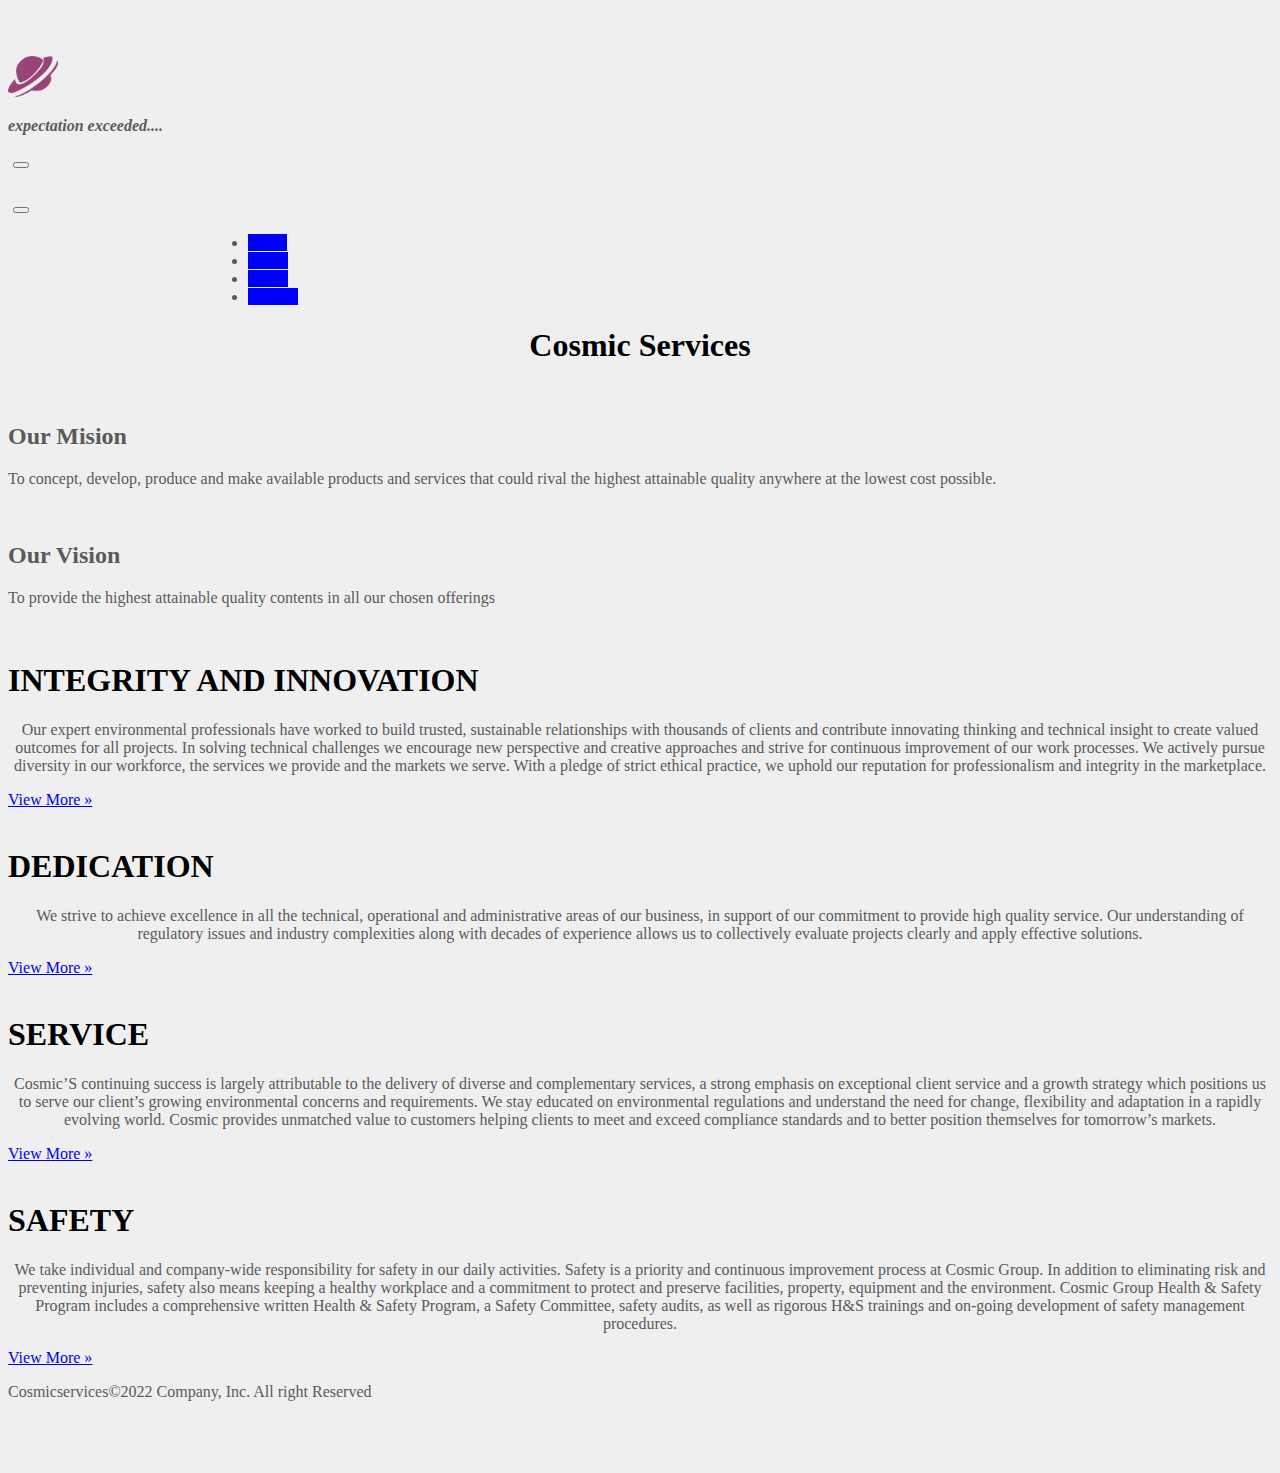
<file: About.html>
<!DOCTYPE html>
<html lang="en">
<head>
  <meta charset="UTF-8">
  <meta http-equiv="X-UA-Compatible" content="IE=edge">
  <meta name="viewport" content="width=device-width, initial-scale=1.0">
  <title>about</title>
  <!-- CSS only -->
<link href="https://cdn.jsdelivr.net/npm/bootstrap@5.2.2/dist/css/bootstrap.min.css" rel="stylesheet" integrity="sha384-Zenh87qX5JnK2Jl0vWa8Ck2rdkQ2Bzep5IDxbcnCeuOxjzrPF/et3URy9Bv1WTRi" crossorigin="anonymous">
<link rel="stylesheet" href="/assest/css/index.css">
<link href="https://unpkg.com/aos@2.3.1/dist/aos.css" rel="stylesheet">
</head>
<header>
    <nav class="navbar navbar-expand-lg navbar-dark bg-dark" aria-label="Offcanvas navbar large">
      <div class="container-fluid">
        <a class="navbar-brand" href="index.html"><img src="assest/image/logo.png" width="50px"></a> 
        <br><p><em><strong>expectation exceeded....</strong></em></p>
        <button class="navbar-toggler" type="button" data-bs-toggle="offcanvas" data-bs-target="#offcanvasNavbar2" aria-controls="offcanvasNavbar2">
          <span class="navbar-toggler-icon"></span>
        </button>
        <div class="offcanvas offcanvas-end text-bg-dark" tabindex="-1" id="offcanvasNavbar2" aria-labelledby="offcanvasNavbar2Label">
          <div class="offcanvas-header">
            <h5 class="offcanvas-title" id="offcanvasNavbar2Label"></h5>
            <button type="button" class="btn-close btn-close-white" data-bs-dismiss="offcanvas" aria-label="Close"></button>
          </div>
          <div class="offcanvas-body">
            <ul class="navbar-nav justify-content-between flex-grow-1 pe-3">
              <li class="nav-item">
                <a class="nav-link" aria-current="page" href="index.html">Home</a>
              </li>
              <li class="nav-item">
                <a class="nav-link" href="About.html">About</a>
              </li>
              <li class="nav-item">
                <a class="nav-link" href="store.html">Stores</a>
              </li>
              <li class="nav-item">
                <a class="nav-link" href="contact.html">Contact</a>
              </li>
              </ul>
            
          </div>
        </div>
      </div>
    </nav>
  </header>
  
  <h1 style="text-align: center;">Cosmic Services</h1>
  
 <br>

  <div class="row  mt-5 pt-5 align-items-md-stretch">
    <div class="col-md-6 mt-5 pt-5">
      <div class="h-100 p-5 text-bg-dark rounded-3">
        <h2>Our Mision</h2>
        <p>To concept, develop,  produce and make available products and services that could rival the highest attainable quality anywhere at the lowest cost possible.</p>
        </div>
    </div><br>
    <div class="col-md-6 mt-5 pt-5">
      <div class="h-100 p-5 bg-light border rounded-3">
        <h2>Our Vision</h2>
        <p>To provide the highest attainable quality contents in all our chosen offerings</p>
        </div>
    </div>
  </div>
</div>
  <br>
  <main class="container" class="back">
    <div class="bg-light p-5 rounded">
      <h1>INTEGRITY AND INNOVATION</h1>
      <p class="lead">Our expert environmental professionals have worked to build trusted, sustainable relationships with thousands of clients and contribute innovating thinking and technical insight to create valued outcomes for all projects. In solving technical challenges we encourage new perspective and creative approaches and strive for continuous improvement of our work processes. We actively pursue diversity in our workforce, the services we provide and the markets we serve. With a pledge of strict ethical practice, we uphold our reputation for professionalism and integrity in the marketplace.</p>
      <a class="btn btn-lg btn-info" href="About.html" role="button">View More &raquo;</a>
    </div>
    </main>
  <br>
  <main class="container">
    <div class="bg-light p-5 rounded bg-dark text-info">
      <h1>DEDICATION</h1>
      <p class="lead">We strive to achieve excellence in all the technical, operational and administrative areas of our business, in support of our commitment to provide high quality service. Our understanding of regulatory issues and industry complexities along with decades of experience allows us to collectively evaluate projects clearly and apply effective solutions.</p>
      <a class="btn btn-lg btn-info" href="About.html" role="button">View More &raquo;</a>
    </div>
    </main>
<br>
<main class="container" class="back">
  <div class="bg-light p-5 rounded">
    <h1>SERVICE</h1>
    <p class="lead">Cosmic’S continuing success is largely attributable to the delivery of diverse and complementary services, a strong emphasis on exceptional client service and a growth strategy which positions us to serve our client’s growing environmental concerns and requirements. We stay educated on environmental regulations and understand the need for change, flexibility and adaptation in a rapidly evolving world. Cosmic provides unmatched value to customers helping clients to meet and exceed compliance standards and to better position themselves for tomorrow’s markets.</p>
    <a class="btn btn-lg btn-primary" href="About.html" role="button">View More &raquo;</a>
  </div>
  </main>
<br>
<main class="container">
  <div class="bg-light p-5 rounded bg-dark text-info">
    <h1>SAFETY</h1>
    <p class="lead">We take individual and company-wide responsibility for safety in our daily activities.  Safety is a priority and continuous improvement process at Cosmic Group. In addition to eliminating risk and preventing injuries, safety also means keeping a healthy workplace and a commitment to protect and preserve facilities, property, equipment and the environment. Cosmic Group Health & Safety Program includes a comprehensive written Health & Safety Program, a Safety Committee, safety audits, as well as rigorous H&S trainings and on-going development of safety management procedures.</p>
    <a class="btn btn-lg btn-primary" href="About.html" role="button">View More &raquo;</a>
  </div>
  </main>

</main>

       <div>
       <p class="text-center text-muted text-info">Cosmicservices&copy;2022 Company, Inc. All right Reserved</p>
      </div>
  <!-- JavaScript Bundle with Popper -->
<script src="https://cdn.jsdelivr.net/npm/bootstrap@5.2.2/dist/js/bootstrap.bundle.min.js" integrity="sha384-OERcA2EqjJCMA+/3y+gxIOqMEjwtxJY7qPCqsdltbNJuaOe923+mo//f6V8Qbsw3" crossorigin="anonymous"></script>
<script src="assest/js/index.js"></script>
<script src="https://unpkg.com/aos@2.3.1/dist/aos.js"></script>
      
  </body>
</html>
</file>
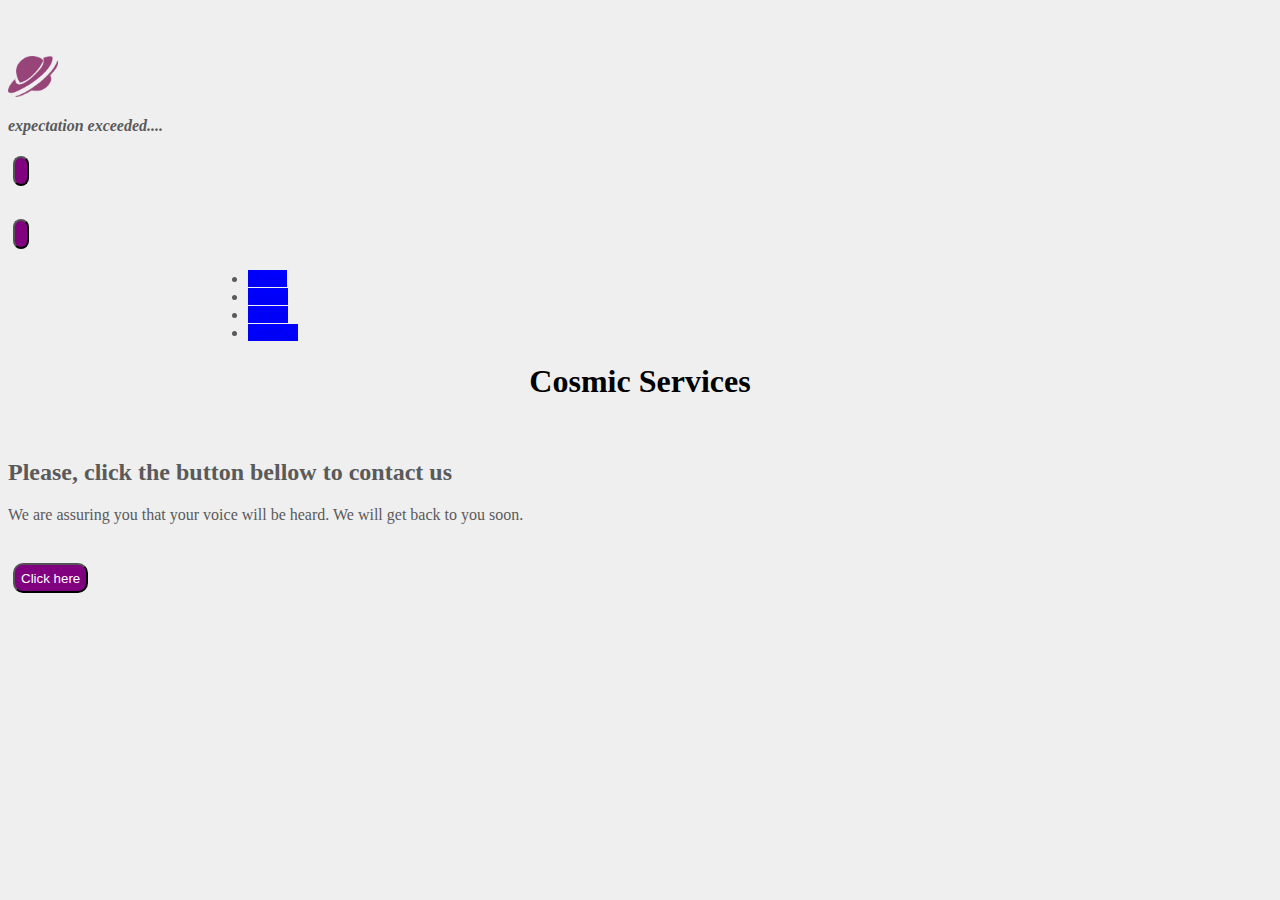
<file: contact.html>
<!DOCTYPE html>
<html lang="en">
<head>
  <meta charset="UTF-8">
  <meta http-equiv="X-UA-Compatible" content="IE=edge">
  <meta name="viewport" content="width=device-width, initial-scale=1.0">
  <title>about</title>
  <!-- CSS only -->
<link href="https://cdn.jsdelivr.net/npm/bootstrap@5.2.2/dist/css/bootstrap.min.css" rel="stylesheet" integrity="sha384-Zenh87qX5JnK2Jl0vWa8Ck2rdkQ2Bzep5IDxbcnCeuOxjzrPF/et3URy9Bv1WTRi" crossorigin="anonymous">
<link rel="stylesheet" href="/assest/css/index.css">
<link href="https://unpkg.com/aos@2.3.1/dist/aos.css" rel="stylesheet">
</head>
<header>
    <nav class="navbar navbar-expand-lg navbar-dark bg-dark" aria-label="Offcanvas navbar large">
      <div class="container-fluid">
        <a class="navbar-brand" href="index.html"><img src="assest/image/logo.png" width="50px"></a> 
        <br><p><em><strong>expectation exceeded....</strong></em></p>
        <button class="navbar-toggler" type="button" data-bs-toggle="offcanvas" data-bs-target="#offcanvasNavbar2" aria-controls="offcanvasNavbar2">
          <span class="navbar-toggler-icon"></span>
        </button>
        <div class="offcanvas offcanvas-end text-bg-dark" tabindex="-1" id="offcanvasNavbar2" aria-labelledby="offcanvasNavbar2Label">
          <div class="offcanvas-header">
            <h5 class="offcanvas-title" id="offcanvasNavbar2Label"></h5>
            <button type="button" class="btn-close btn-close-white" data-bs-dismiss="offcanvas" aria-label="Close"></button>
          </div>
          <div class="offcanvas-body">
            <ul class="navbar-nav justify-content-between flex-grow-1 pe-3">
              <li class="nav-item">
                <a class="nav-link" aria-current="page" href="index.html">Home</a>
              </li>
              <li class="nav-item">
                <a class="nav-link" href="About.html">About</a>
              </li>
              <li class="nav-item">
                <a class="nav-link" href="store.html">Stores</a>
              </li>
              <li class="nav-item">
                <a class="nav-link" href="contact.html">Contact</a>
              </li>
              </ul>
            
          </div>
        </div>
      </div>
    </nav>
  </header>
  
  <h1 style="text-align: center;">Cosmic Services</h1>
  
 
  <br>
<style>
  <div class="btn">
<button onclick="show()">Click to Contact Us</button>
</div>
       bd{
        margin-left: 50%;
    }
        button{
            align-items: center;
            background-color: purple;
            color: white;
            height: 30px;
            width: auto;
            border-radius: 10px;


        }
        button:hover{
            color: blue;
            background-color: red;
        }
        button::after{
            background-color: coral;
  .para{
  margin: auto;
    margin-left: 40%;
    
  }
  .btn{
    margin: auto;
    margin-left: 50px;
    </style>
</head>
<body>
  <div class="para">
  <h2>Please, click the button bellow to contact us</h2>
    <p>We are assuring you that your voice will be heard. We will get back to you soon.</p>
  </div>
    <br>
  <div class="btn">
<button onclick="show()">Click here</button>
</div>

  </div>

    <script>
function show(){
    let fname =  prompt('Hey, what is your firstname');
    if(fname ===' '){
        alert('Input must be filled');
    }
    let sname =  prompt(`Hey ${fname}, what is your Surname`)
    let email =  prompt(`Hey ${fname} ${sname}, what is your email address?`); 
alert('Thank you for filling our form, we shall get back soon');
}

 </script>
<br>
      
    
  <script src="assest/js/index.js"></script>
  </body>
  </html>
</file>
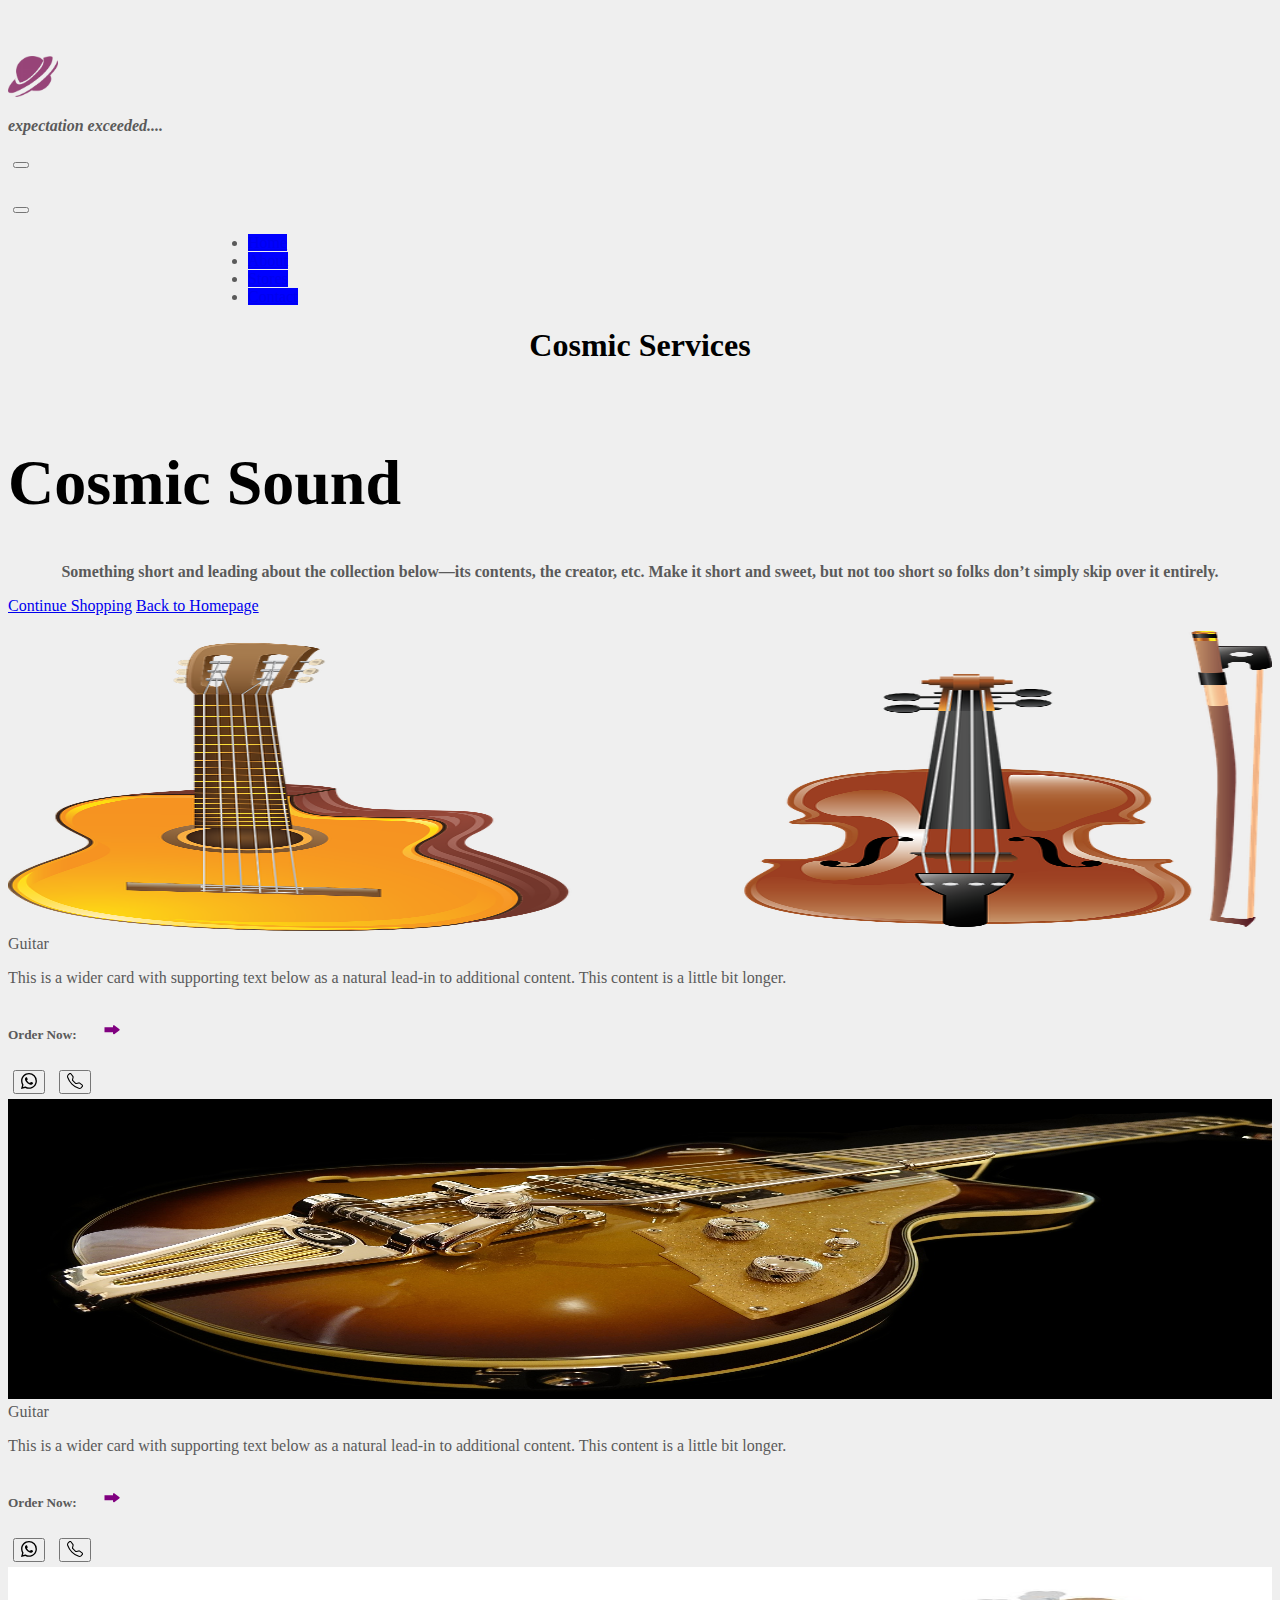
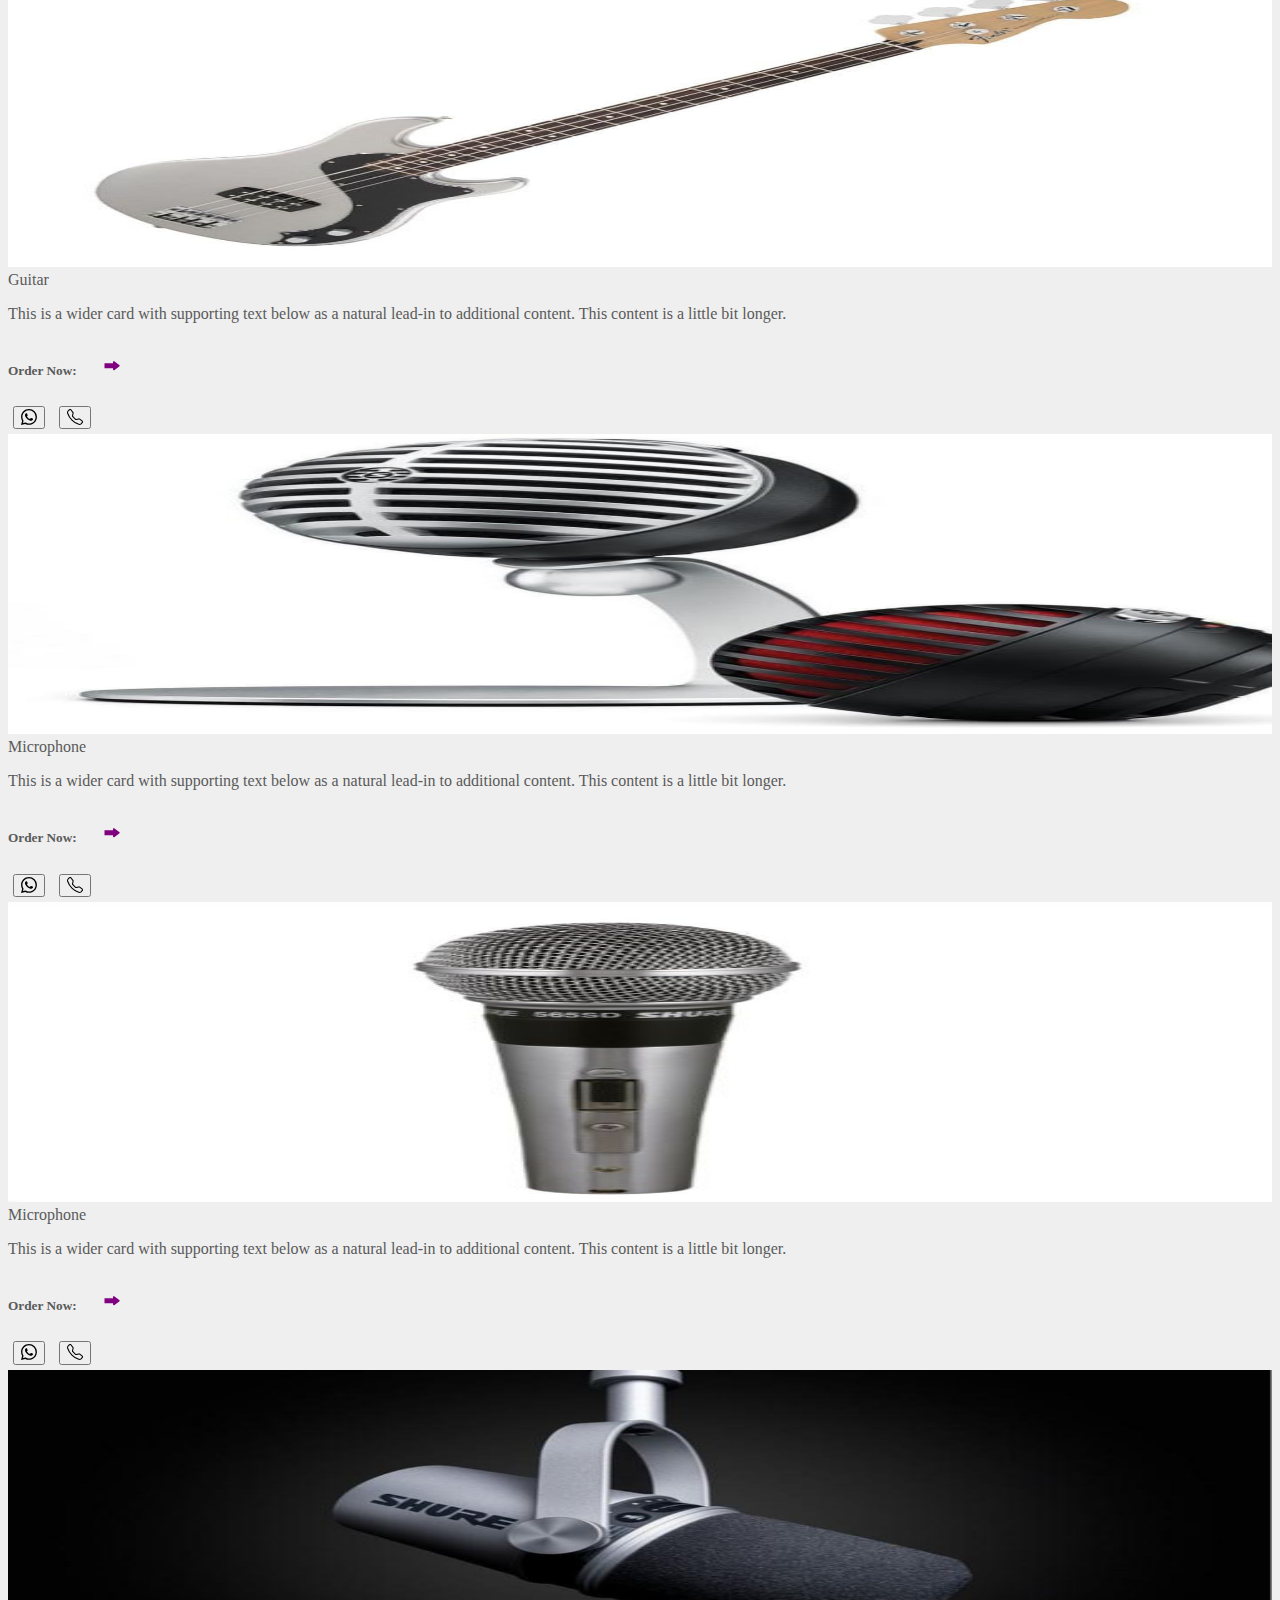
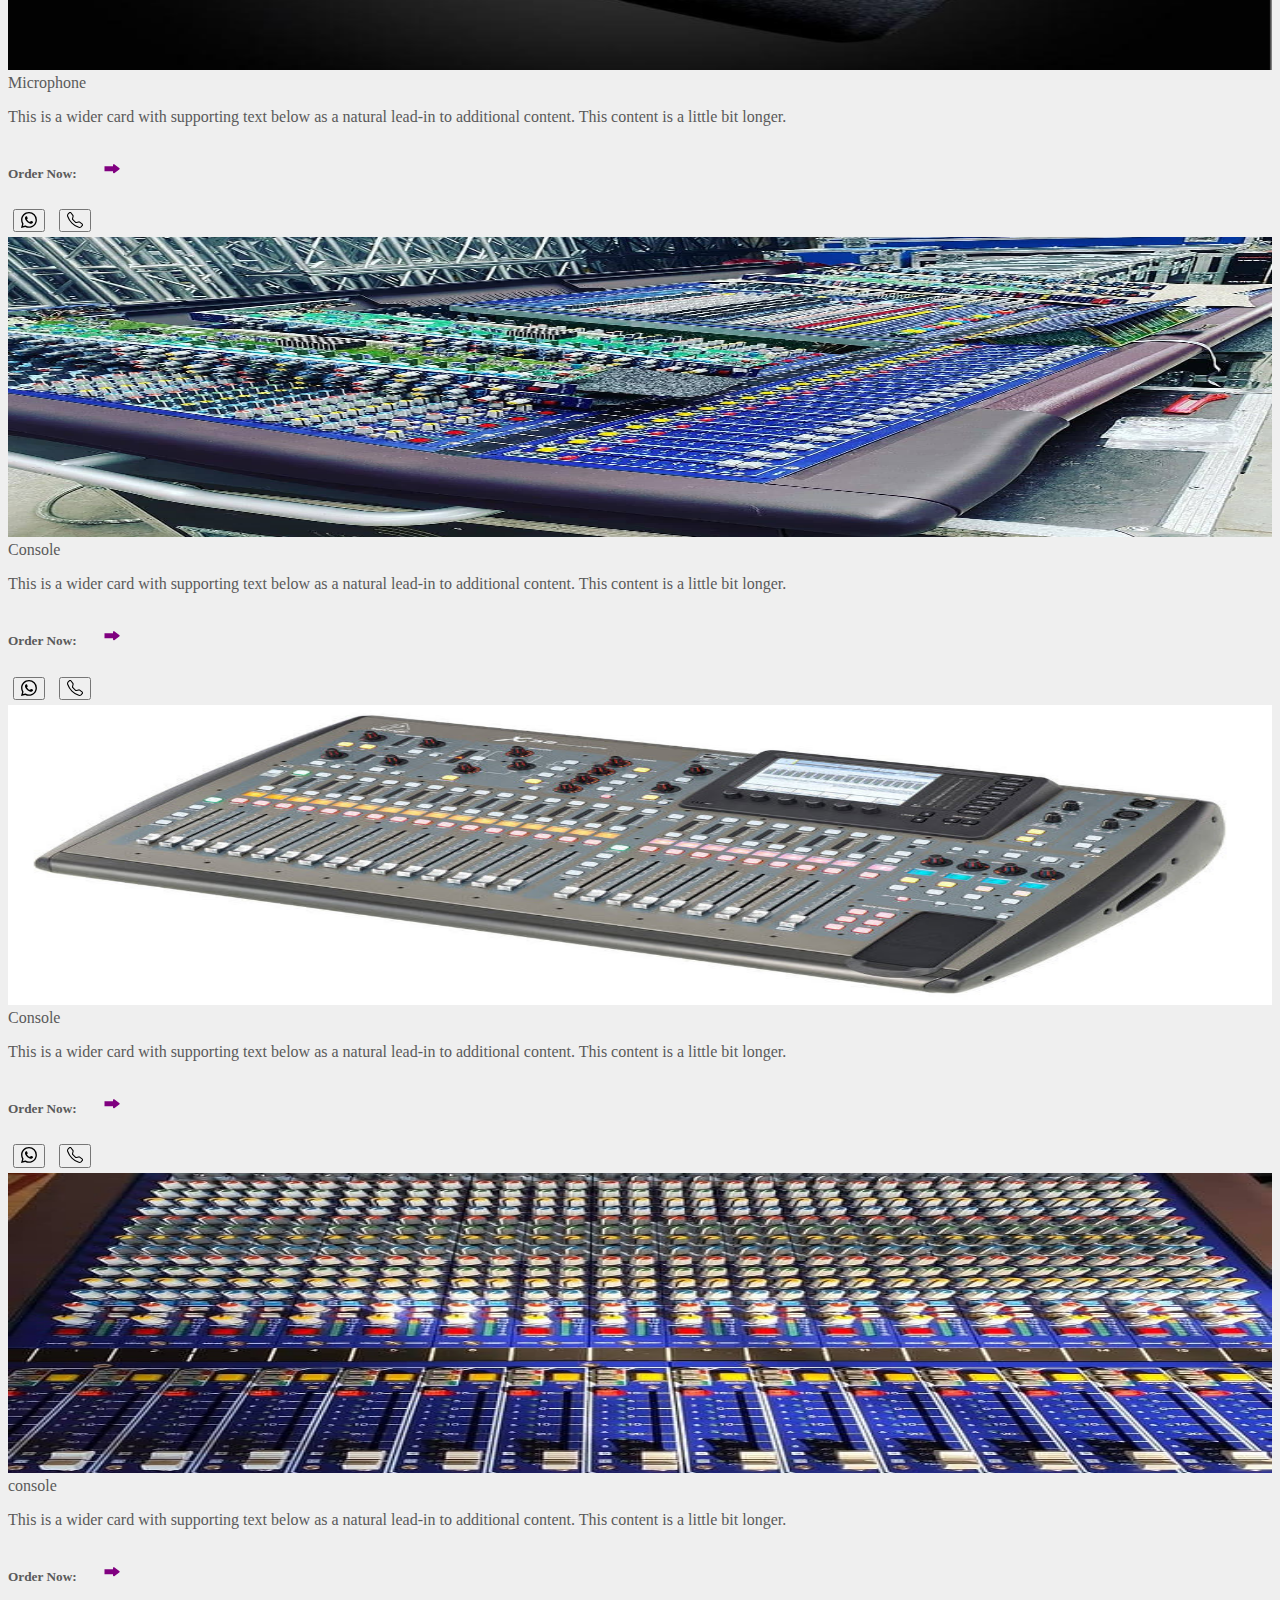
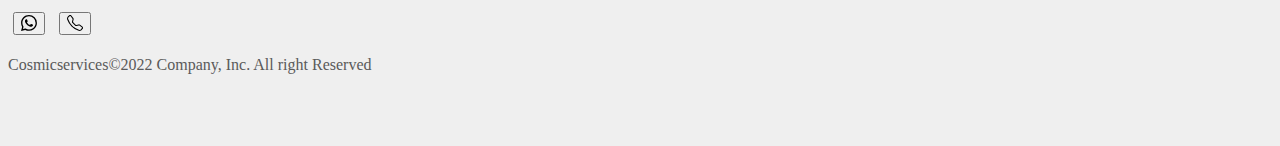
<file: store.html>
<!DOCTYPE html>
<html lang="en">
<head>
  <meta charset="UTF-8">
  <meta http-equiv="X-UA-Compatible" content="IE=edge">
  <meta name="viewport" content="width=device-width, initial-scale=1.0">
  <title>about</title>
  <!-- CSS only -->
<link href="https://cdn.jsdelivr.net/npm/bootstrap@5.2.2/dist/css/bootstrap.min.css" rel="stylesheet" integrity="sha384-Zenh87qX5JnK2Jl0vWa8Ck2rdkQ2Bzep5IDxbcnCeuOxjzrPF/et3URy9Bv1WTRi" crossorigin="anonymous">
<link rel="stylesheet" href="/assest/css/index.css">
<link href="https://unpkg.com/aos@2.3.1/dist/aos.css" rel="stylesheet">
</head>
<header>
    <nav class="navbar navbar-expand-lg navbar-dark bg-dark" aria-label="Offcanvas navbar large">
      <div class="container-fluid">
        <a class="navbar-brand" href="index.html"><img src="assest/image/logo.png" width="50px"></a> 
        <br><p><em><strong>expectation exceeded....</strong></em></p>
        <button class="navbar-toggler" type="button" data-bs-toggle="offcanvas" data-bs-target="#offcanvasNavbar2" aria-controls="offcanvasNavbar2">
          <span class="navbar-toggler-icon"></span>
        </button>
        <div class="offcanvas offcanvas-end text-bg-dark" tabindex="-1" id="offcanvasNavbar2" aria-labelledby="offcanvasNavbar2Label">
          <div class="offcanvas-header">
            <h5 class="offcanvas-title" id="offcanvasNavbar2Label"></h5>
            <button type="button" class="btn-close btn-close-white" data-bs-dismiss="offcanvas" aria-label="Close"></button>
          </div>
          <div class="offcanvas-body">
            <ul class="navbar-nav justify-content-between flex-grow-1 pe-3">
              <li class="nav-item">
                <a class="nav-link" aria-current="page" href="index.html">Home</a>
              </li>
              <li class="nav-item">
                <a class="nav-link" href="About.html">About</a>
              </li>
              <li class="nav-item">
                <a class="nav-link" href="store.html">Stores</a>
              </li>
              <li class="nav-item">
                <a class="nav-link" href="contact.html">Contact</a>
              </li>
              </ul>
            
          </div>
        </div>
      </div>
    </nav>
  </header>
  
  <h1 style="text-align: center;">Cosmic Services</h1>
  
 <br>
           
    <section class="py-5 text-center container mt-5 p-3">
    <div class="row py-lg-5">
      <div class="col-lg-6 col-md-8 mx-auto">
        <h1 id="cosmic-sound" class="fw-light"><strong><h1>Cosmic Sound</h1></strong></h1>
        <p class="lead text-muted"><strong>Something short and leading about the collection below—its contents, the creator, etc. Make it short and sweet, but not too short so folks don’t simply skip over it entirely.</p>
        </strong><p>
          <a href="store.html" class="btn btn-primary my-2">Continue Shopping</a>
          <a href="index.html" class="btn btn-secondary my-2">Back to Homepage</a>
        </p>
      </div>
    </div>
  </section>

  <div class="album py-5 bg-light">
    <div class="container">

      <div class="row row-cols-1 row-cols-sm-2 row-cols-md-3 g-3 px-5">
        <div class="col">
          <div class="card shadow-sm">
            <img class="bd-placeholder-img card-img-top px-2" width="100%" height="300" src="assest/image/guitars/guitar-1473400_1280 guitar violin bow.png" role="img" aria-label="Placeholder: Thumbnail" preserveAspectRatio="xMidYMid slice" focusable="false"><title>Placeholder</title><rect width="100%" height="100%" fill="#55595c"/><text x="50%" y="50%" fill="#eceeef" dy=".3em">Guitar</text></svg>

            <div class="card-body">
              <p class="card-text">This is a wider card with supporting text below as a natural lead-in to additional content. This content is a little bit longer.</p>
              <div class="d-flex justify-content-between align-items-center">
                <div class="btn-group">
                  <h5>Order Now:<svg xmlns=""  class="forward-button" width="40" height="20" fill="currentColor" class="bi bi-forward-fill" viewBox="0 0 16 16">
                    <path d="m9.77 12.11 4.012-2.953a.647.647 0 0 0 0-1.114L9.771 5.09a.644.644 0 0 0-.971.557V6.65H2v3.9h6.8v1.003c0 .505.545.808.97.557z"/>
                  </svg></h5>
                  <a href="https://wa.me/+2348062328638"><button type="button" class="btn btn-sm btn-outline-secondary" >  <svg xmlns="http://www.w3.org/2000/svg" width="16" height="16" fill="currentColor" class="bi bi-whatsapp" viewBox="0 0 16 16">
                    <path d="M13.601 2.326A7.854 7.854 0 0 0 7.994 0C3.627 0 .068 3.558.064 7.926c0 1.399.366 2.76 1.057 3.965L0 16l4.204-1.102a7.933 7.933 0 0 0 3.79.965h.004c4.368 0 7.926-3.558 7.93-7.93A7.898 7.898 0 0 0 13.6 2.326zM7.994 14.521a6.573 6.573 0 0 1-3.356-.92l-.24-.144-2.494.654.666-2.433-.156-.251a6.56 6.56 0 0 1-1.007-3.505c0-3.626 2.957-6.584 6.591-6.584a6.56 6.56 0 0 1 4.66 1.931 6.557 6.557 0 0 1 1.928 4.66c-.004 3.639-2.961 6.592-6.592 6.592zm3.615-4.934c-.197-.099-1.17-.578-1.353-.646-.182-.065-.315-.099-.445.099-.133.197-.513.646-.627.775-.114.133-.232.148-.43.05-.197-.1-.836-.308-1.592-.985-.59-.525-.985-1.175-1.103-1.372-.114-.198-.011-.304.088-.403.087-.088.197-.232.296-.346.1-.114.133-.198.198-.33.065-.134.034-.248-.015-.347-.05-.099-.445-1.076-.612-1.47-.16-.389-.323-.335-.445-.34-.114-.007-.247-.007-.38-.007a.729.729 0 0 0-.529.247c-.182.198-.691.677-.691 1.654 0 .977.71 1.916.81 2.049.098.133 1.394 2.132 3.383 2.992.47.205.84.326 1.129.418.475.152.904.129 1.246.08.38-.058 1.171-.48 1.338-.943.164-.464.164-.86.114-.943-.049-.084-.182-.133-.38-.232z"/>
                  </svg></button></a> 
                   <a href="tel:+2348062328638" target="_blank"><button type="button" class="btn btn-sm btn-outline-secondary"><svg xmlns="" width="16" height="16" fill="currentColor" class="bi bi-telephone" viewBox="0 0 16 16">
                    <path d="M3.654 1.328a.678.678 0 0 0-1.015-.063L1.605 2.3c-.483.484-.661 1.169-.45 1.77a17.568 17.568 0 0 0 4.168 6.608 17.569 17.569 0 0 0 6.608 4.168c.601.211 1.286.033 1.77-.45l1.034-1.034a.678.678 0 0 0-.063-1.015l-2.307-1.794a.678.678 0 0 0-.58-.122l-2.19.547a1.745 1.745 0 0 1-1.657-.459L5.482 8.062a1.745 1.745 0 0 1-.46-1.657l.548-2.19a.678.678 0 0 0-.122-.58L3.654 1.328zM1.884.511a1.745 1.745 0 0 1 2.612.163L6.29 2.98c.329.423.445.974.315 1.494l-.547 2.19a.678.678 0 0 0 .178.643l2.457 2.457a.678.678 0 0 0 .644.178l2.189-.547a1.745 1.745 0 0 1 1.494.315l2.306 1.794c.829.645.905 1.87.163 2.611l-1.034 1.034c-.74.74-1.846 1.065-2.877.702a18.634 18.634 0 0 1-7.01-4.42 18.634 18.634 0 0 1-4.42-7.009c-.362-1.03-.037-2.137.703-2.877L1.885.511z"/>
                  </svg></button></a>
               
                </div>
                
              </div>
            </div>
          </div>
        </div>
        <div class="col">
          <div class="card shadow-sm">
            <img class="bd-placeholder-img card-img-top" width="100%" height="300" src="assest/image/guitars/electric-guitar-1736291_1920.jpg" role="img" aria-label="Placeholder: Thumbnail" preserveAspectRatio="xMidYMid slice" focusable="false"><title>Placeholder</title><rect width="100%" height="100%" fill="#55595c"/><text x="50%" y="50%" fill="#eceeef" dy=".3em">Guitar</text></svg>

            <div class="card-body">
              <p class="card-text">This is a wider card with supporting text below as a natural lead-in to additional content. This content is a little bit longer.</p>
              <div class="d-flex justify-content-between align-items-center">
                <div class="btn-group">
                  <h5>Order Now:<svg xmlns="http://www.w3.org/2000/svg"  class="forward-button" width="40" height="20" fill="currentColor" class="bi bi-forward-fill" viewBox="0 0 16 16">
                    <path d="m9.77 12.11 4.012-2.953a.647.647 0 0 0 0-1.114L9.771 5.09a.644.644 0 0 0-.971.557V6.65H2v3.9h6.8v1.003c0 .505.545.808.97.557z"/>
                  </svg></h5>
                  <a href="https://wa.me/+2348062328638"><button type="button" class="btn btn-sm btn-outline-secondary" >  <svg xmlns="http://www.w3.org/2000/svg" width="16" height="16" fill="currentColor" class="bi bi-whatsapp" viewBox="0 0 16 16">
                    <path d="M13.601 2.326A7.854 7.854 0 0 0 7.994 0C3.627 0 .068 3.558.064 7.926c0 1.399.366 2.76 1.057 3.965L0 16l4.204-1.102a7.933 7.933 0 0 0 3.79.965h.004c4.368 0 7.926-3.558 7.93-7.93A7.898 7.898 0 0 0 13.6 2.326zM7.994 14.521a6.573 6.573 0 0 1-3.356-.92l-.24-.144-2.494.654.666-2.433-.156-.251a6.56 6.56 0 0 1-1.007-3.505c0-3.626 2.957-6.584 6.591-6.584a6.56 6.56 0 0 1 4.66 1.931 6.557 6.557 0 0 1 1.928 4.66c-.004 3.639-2.961 6.592-6.592 6.592zm3.615-4.934c-.197-.099-1.17-.578-1.353-.646-.182-.065-.315-.099-.445.099-.133.197-.513.646-.627.775-.114.133-.232.148-.43.05-.197-.1-.836-.308-1.592-.985-.59-.525-.985-1.175-1.103-1.372-.114-.198-.011-.304.088-.403.087-.088.197-.232.296-.346.1-.114.133-.198.198-.33.065-.134.034-.248-.015-.347-.05-.099-.445-1.076-.612-1.47-.16-.389-.323-.335-.445-.34-.114-.007-.247-.007-.38-.007a.729.729 0 0 0-.529.247c-.182.198-.691.677-.691 1.654 0 .977.71 1.916.81 2.049.098.133 1.394 2.132 3.383 2.992.47.205.84.326 1.129.418.475.152.904.129 1.246.08.38-.058 1.171-.48 1.338-.943.164-.464.164-.86.114-.943-.049-.084-.182-.133-.38-.232z"/>
                  </svg></button></a> 
                   <a href="tel:+2348062328638" target="_blank"><button type="button" class="btn btn-sm btn-outline-secondary"><svg xmlns="" width="16" height="16" fill="currentColor" class="bi bi-telephone" viewBox="0 0 16 16">
                    <path d="M3.654 1.328a.678.678 0 0 0-1.015-.063L1.605 2.3c-.483.484-.661 1.169-.45 1.77a17.568 17.568 0 0 0 4.168 6.608 17.569 17.569 0 0 0 6.608 4.168c.601.211 1.286.033 1.77-.45l1.034-1.034a.678.678 0 0 0-.063-1.015l-2.307-1.794a.678.678 0 0 0-.58-.122l-2.19.547a1.745 1.745 0 0 1-1.657-.459L5.482 8.062a1.745 1.745 0 0 1-.46-1.657l.548-2.19a.678.678 0 0 0-.122-.58L3.654 1.328zM1.884.511a1.745 1.745 0 0 1 2.612.163L6.29 2.98c.329.423.445.974.315 1.494l-.547 2.19a.678.678 0 0 0 .178.643l2.457 2.457a.678.678 0 0 0 .644.178l2.189-.547a1.745 1.745 0 0 1 1.494.315l2.306 1.794c.829.645.905 1.87.163 2.611l-1.034 1.034c-.74.74-1.846 1.065-2.877.702a18.634 18.634 0 0 1-7.01-4.42 18.634 18.634 0 0 1-4.42-7.009c-.362-1.03-.037-2.137.703-2.877L1.885.511z"/>
                  </svg></button></a>
               
                </div>
                
              </div>
            </div>
          </div>
        </div>
        <div class="col">
          <div class="card shadow-sm">
            <img class="bd-placeholder-img card-img-top" width="100%" height="300" src="assest/image/guitars/GUITAR.jpg" role="img" aria-label="Placeholder: Thumbnail" preserveAspectRatio="xMidYMid slice" focusable="false"><title>Placeholder</title><rect width="100%" height="100%" fill="#55595c"/><text x="50%" y="50%" fill="#eceeef" dy=".3em">Guitar</text>

            <div class="card-body">
              <p class="card-text">This is a wider card with supporting text below as a natural lead-in to additional content. This content is a little bit longer.</p>
              <div class="d-flex justify-content-between align-items-center">
                <div class="btn-group">
                  <h5>Order Now:<svg xmlns=""  class="forward-button" width="40" height="20" fill="currentColor" class="bi bi-forward-fill" viewBox="0 0 16 16">
                    <path d="m9.77 12.11 4.012-2.953a.647.647 0 0 0 0-1.114L9.771 5.09a.644.644 0 0 0-.971.557V6.65H2v3.9h6.8v1.003c0 .505.545.808.97.557z"/>
                  </svg></h5>
                  <a href="https://wa.me/+2348062328638"><button type="button" class="btn btn-sm btn-outline-secondary" >  <svg xmlns="http://www.w3.org/2000/svg" width="16" height="16" fill="currentColor" class="bi bi-whatsapp" viewBox="0 0 16 16">
                    <path d="M13.601 2.326A7.854 7.854 0 0 0 7.994 0C3.627 0 .068 3.558.064 7.926c0 1.399.366 2.76 1.057 3.965L0 16l4.204-1.102a7.933 7.933 0 0 0 3.79.965h.004c4.368 0 7.926-3.558 7.93-7.93A7.898 7.898 0 0 0 13.6 2.326zM7.994 14.521a6.573 6.573 0 0 1-3.356-.92l-.24-.144-2.494.654.666-2.433-.156-.251a6.56 6.56 0 0 1-1.007-3.505c0-3.626 2.957-6.584 6.591-6.584a6.56 6.56 0 0 1 4.66 1.931 6.557 6.557 0 0 1 1.928 4.66c-.004 3.639-2.961 6.592-6.592 6.592zm3.615-4.934c-.197-.099-1.17-.578-1.353-.646-.182-.065-.315-.099-.445.099-.133.197-.513.646-.627.775-.114.133-.232.148-.43.05-.197-.1-.836-.308-1.592-.985-.59-.525-.985-1.175-1.103-1.372-.114-.198-.011-.304.088-.403.087-.088.197-.232.296-.346.1-.114.133-.198.198-.33.065-.134.034-.248-.015-.347-.05-.099-.445-1.076-.612-1.47-.16-.389-.323-.335-.445-.34-.114-.007-.247-.007-.38-.007a.729.729 0 0 0-.529.247c-.182.198-.691.677-.691 1.654 0 .977.71 1.916.81 2.049.098.133 1.394 2.132 3.383 2.992.47.205.84.326 1.129.418.475.152.904.129 1.246.08.38-.058 1.171-.48 1.338-.943.164-.464.164-.86.114-.943-.049-.084-.182-.133-.38-.232z"/>
                  </svg>                 </button></a> 
                   <a href="tel:+2348062328638" target="_blank"><button type="button" class="btn btn-sm btn-outline-secondary"><svg xmlns="" width="16" height="16" fill="currentColor" class="bi bi-telephone" viewBox="0 0 16 16">
                    <path d="M3.654 1.328a.678.678 0 0 0-1.015-.063L1.605 2.3c-.483.484-.661 1.169-.45 1.77a17.568 17.568 0 0 0 4.168 6.608 17.569 17.569 0 0 0 6.608 4.168c.601.211 1.286.033 1.77-.45l1.034-1.034a.678.678 0 0 0-.063-1.015l-2.307-1.794a.678.678 0 0 0-.58-.122l-2.19.547a1.745 1.745 0 0 1-1.657-.459L5.482 8.062a1.745 1.745 0 0 1-.46-1.657l.548-2.19a.678.678 0 0 0-.122-.58L3.654 1.328zM1.884.511a1.745 1.745 0 0 1 2.612.163L6.29 2.98c.329.423.445.974.315 1.494l-.547 2.19a.678.678 0 0 0 .178.643l2.457 2.457a.678.678 0 0 0 .644.178l2.189-.547a1.745 1.745 0 0 1 1.494.315l2.306 1.794c.829.645.905 1.87.163 2.611l-1.034 1.034c-.74.74-1.846 1.065-2.877.702a18.634 18.634 0 0 1-7.01-4.42 18.634 18.634 0 0 1-4.42-7.009c-.362-1.03-.037-2.137.703-2.877L1.885.511z"/>
                  </svg></button></a>
                 </div>
               
              </div>
            </div>
          </div>
        </div>

        <div class="col">
          <div class="card shadow-sm">
            <img class="bd-placeholder-img card-img-top" width="100%" height="300" src="assest/image/microphones/standingmic-big.jpg" role="img" aria-label="Placeholder: Thumbnail" preserveAspectRatio="xMidYMid slice" focusable="false"><title>Placeholder</title><rect width="100%" height="100%" fill="#55595c"/><text x="50%" y="50%" fill="#eceeef" dy=".3em">Microphone</text>

            <div class="card-body">
              <p class="card-text">This is a wider card with supporting text below as a natural lead-in to additional content. This content is a little bit longer.</p>
              <div class="d-flex justify-content-between align-items-center">
                <div class="btn-group">
                  <h5>Order Now:<svg xmlns="http://www.w3.org/2000/svg"  class="forward-button" width="40" height="20" fill="currentColor" class="bi bi-forward-fill" viewBox="0 0 16 16">
                    <path d="m9.77 12.11 4.012-2.953a.647.647 0 0 0 0-1.114L9.771 5.09a.644.644 0 0 0-.971.557V6.65H2v3.9h6.8v1.003c0 .505.545.808.97.557z"/>
                  </svg></h5>
                  <a href="https://wa.me/+2348062328638"><button type="button" class="btn btn-sm btn-outline-secondary" >  <svg xmlns="http://www.w3.org/2000/svg" width="16" height="16" fill="currentColor" class="bi bi-whatsapp" viewBox="0 0 16 16">
                    <path d="M13.601 2.326A7.854 7.854 0 0 0 7.994 0C3.627 0 .068 3.558.064 7.926c0 1.399.366 2.76 1.057 3.965L0 16l4.204-1.102a7.933 7.933 0 0 0 3.79.965h.004c4.368 0 7.926-3.558 7.93-7.93A7.898 7.898 0 0 0 13.6 2.326zM7.994 14.521a6.573 6.573 0 0 1-3.356-.92l-.24-.144-2.494.654.666-2.433-.156-.251a6.56 6.56 0 0 1-1.007-3.505c0-3.626 2.957-6.584 6.591-6.584a6.56 6.56 0 0 1 4.66 1.931 6.557 6.557 0 0 1 1.928 4.66c-.004 3.639-2.961 6.592-6.592 6.592zm3.615-4.934c-.197-.099-1.17-.578-1.353-.646-.182-.065-.315-.099-.445.099-.133.197-.513.646-.627.775-.114.133-.232.148-.43.05-.197-.1-.836-.308-1.592-.985-.59-.525-.985-1.175-1.103-1.372-.114-.198-.011-.304.088-.403.087-.088.197-.232.296-.346.1-.114.133-.198.198-.33.065-.134.034-.248-.015-.347-.05-.099-.445-1.076-.612-1.47-.16-.389-.323-.335-.445-.34-.114-.007-.247-.007-.38-.007a.729.729 0 0 0-.529.247c-.182.198-.691.677-.691 1.654 0 .977.71 1.916.81 2.049.098.133 1.394 2.132 3.383 2.992.47.205.84.326 1.129.418.475.152.904.129 1.246.08.38-.058 1.171-.48 1.338-.943.164-.464.164-.86.114-.943-.049-.084-.182-.133-.38-.232z"/>
                  </svg>                  </button></a> 
                   <a href="tel:+2348062328638" target="_blank"><button type="button" class="btn btn-sm btn-outline-secondary"><svg xmlns="http://www.w3.org/2000/svg" width="16" height="16" fill="currentColor" class="bi bi-telephone" viewBox="0 0 16 16">
                    <path d="M3.654 1.328a.678.678 0 0 0-1.015-.063L1.605 2.3c-.483.484-.661 1.169-.45 1.77a17.568 17.568 0 0 0 4.168 6.608 17.569 17.569 0 0 0 6.608 4.168c.601.211 1.286.033 1.77-.45l1.034-1.034a.678.678 0 0 0-.063-1.015l-2.307-1.794a.678.678 0 0 0-.58-.122l-2.19.547a1.745 1.745 0 0 1-1.657-.459L5.482 8.062a1.745 1.745 0 0 1-.46-1.657l.548-2.19a.678.678 0 0 0-.122-.58L3.654 1.328zM1.884.511a1.745 1.745 0 0 1 2.612.163L6.29 2.98c.329.423.445.974.315 1.494l-.547 2.19a.678.678 0 0 0 .178.643l2.457 2.457a.678.678 0 0 0 .644.178l2.189-.547a1.745 1.745 0 0 1 1.494.315l2.306 1.794c.829.645.905 1.87.163 2.611l-1.034 1.034c-.74.74-1.846 1.065-2.877.702a18.634 18.634 0 0 1-7.01-4.42 18.634 18.634 0 0 1-4.42-7.009c-.362-1.03-.037-2.137.703-2.877L1.885.511z"/>
                  </svg></button></a>
               
                </div>
               
              </div>
            </div>
          </div>
        </div>
        <div class="col">
          <div class="card shadow-sm">
            <img class="bd-placeholder-img card-img-top" width="100%" height="300" src="assest/image/microphones/MIC1-big.jpg" role="img" aria-label="Placeholder: Thumbnail" preserveAspectRatio="xMidYMid slice" focusable="false"><title>Placeholder</title><rect width="100%" height="100%" fill="#55595c"/><text x="50%" y="50%" fill="#eceeef" dy=".3em">Microphone</text>

            <div class="card-body">
              <p class="card-text">This is a wider card with supporting text below as a natural lead-in to additional content. This content is a little bit longer.</p>
              <div class="d-flex justify-content-between align-items-center">
                <div class="btn-group">
                  <h5>Order Now:<svg xmlns="http://www.w3.org/2000/svg"  class="forward-button" width="40" height="20" fill="currentColor" class="bi bi-forward-fill" viewBox="0 0 16 16">
                    <path d="m9.77 12.11 4.012-2.953a.647.647 0 0 0 0-1.114L9.771 5.09a.644.644 0 0 0-.971.557V6.65H2v3.9h6.8v1.003c0 .505.545.808.97.557z"/>
                  </svg></h5>
                  <a href="https://wa.me/+2348062328638"><button type="button" class="btn btn-sm btn-outline-secondary" >  <svg xmlns="http://www.w3.org/2000/svg" width="16" height="16" fill="currentColor" class="bi bi-whatsapp" viewBox="0 0 16 16">
                    <path d="M13.601 2.326A7.854 7.854 0 0 0 7.994 0C3.627 0 .068 3.558.064 7.926c0 1.399.366 2.76 1.057 3.965L0 16l4.204-1.102a7.933 7.933 0 0 0 3.79.965h.004c4.368 0 7.926-3.558 7.93-7.93A7.898 7.898 0 0 0 13.6 2.326zM7.994 14.521a6.573 6.573 0 0 1-3.356-.92l-.24-.144-2.494.654.666-2.433-.156-.251a6.56 6.56 0 0 1-1.007-3.505c0-3.626 2.957-6.584 6.591-6.584a6.56 6.56 0 0 1 4.66 1.931 6.557 6.557 0 0 1 1.928 4.66c-.004 3.639-2.961 6.592-6.592 6.592zm3.615-4.934c-.197-.099-1.17-.578-1.353-.646-.182-.065-.315-.099-.445.099-.133.197-.513.646-.627.775-.114.133-.232.148-.43.05-.197-.1-.836-.308-1.592-.985-.59-.525-.985-1.175-1.103-1.372-.114-.198-.011-.304.088-.403.087-.088.197-.232.296-.346.1-.114.133-.198.198-.33.065-.134.034-.248-.015-.347-.05-.099-.445-1.076-.612-1.47-.16-.389-.323-.335-.445-.34-.114-.007-.247-.007-.38-.007a.729.729 0 0 0-.529.247c-.182.198-.691.677-.691 1.654 0 .977.71 1.916.81 2.049.098.133 1.394 2.132 3.383 2.992.47.205.84.326 1.129.418.475.152.904.129 1.246.08.38-.058 1.171-.48 1.338-.943.164-.464.164-.86.114-.943-.049-.084-.182-.133-.38-.232z"/>
                  </svg> </button></a> 
                   <a href="tel:+2348062328638" target="_blank"><button type="button" class="btn btn-sm btn-outline-secondary"><svg xmlns="http://www.w3.org/2000/svg" width="16" height="16" fill="currentColor" class="bi bi-telephone" viewBox="0 0 16 16">
                    <path d="M3.654 1.328a.678.678 0 0 0-1.015-.063L1.605 2.3c-.483.484-.661 1.169-.45 1.77a17.568 17.568 0 0 0 4.168 6.608 17.569 17.569 0 0 0 6.608 4.168c.601.211 1.286.033 1.77-.45l1.034-1.034a.678.678 0 0 0-.063-1.015l-2.307-1.794a.678.678 0 0 0-.58-.122l-2.19.547a1.745 1.745 0 0 1-1.657-.459L5.482 8.062a1.745 1.745 0 0 1-.46-1.657l.548-2.19a.678.678 0 0 0-.122-.58L3.654 1.328zM1.884.511a1.745 1.745 0 0 1 2.612.163L6.29 2.98c.329.423.445.974.315 1.494l-.547 2.19a.678.678 0 0 0 .178.643l2.457 2.457a.678.678 0 0 0 .644.178l2.189-.547a1.745 1.745 0 0 1 1.494.315l2.306 1.794c.829.645.905 1.87.163 2.611l-1.034 1.034c-.74.74-1.846 1.065-2.877.702a18.634 18.634 0 0 1-7.01-4.42 18.634 18.634 0 0 1-4.42-7.009c-.362-1.03-.037-2.137.703-2.877L1.885.511z"/>
                  </svg></button></a>
               
                </div>
                
              </div>
            </div>
          </div>
        </div>
        <div class="col">
          <div class="card shadow-sm">
            <img class="bd-placeholder-img card-img-top" width="100%" height="300" src="assest/image/microphones/MICA-big.jpg" role="img" aria-label="Placeholder: Thumbnail" preserveAspectRatio="xMidYMid slice" focusable="false"><title>Placeholder</title><rect width="100%" height="100%" fill="#55595c"/><text x="50%" y="50%" fill="#eceeef" dy=".3em">Microphone</text>

            <div class="card-body">
              <p class="card-text">This is a wider card with supporting text below as a natural lead-in to additional content. This content is a little bit longer.</p>
              <div class="d-flex justify-content-between align-items-center">
                <div class="btn-group">
                  <h5>Order Now:<svg xmlns="http://www.w3.org/2000/svg"  class="forward-button" width="40" height="20" fill="currentColor" class="bi bi-forward-fill" viewBox="0 0 16 16">
                    <path d="m9.77 12.11 4.012-2.953a.647.647 0 0 0 0-1.114L9.771 5.09a.644.644 0 0 0-.971.557V6.65H2v3.9h6.8v1.003c0 .505.545.808.97.557z"/>
                  </svg></h5>
                  <a href="https://wa.me/+2348062328638"><button type="button" class="btn btn-sm btn-outline-secondary" > <svg xmlns="http://www.w3.org/2000/svg" width="16" height="16" fill="currentColor" class="bi bi-whatsapp" viewBox="0 0 16 16">
                    <path d="M13.601 2.326A7.854 7.854 0 0 0 7.994 0C3.627 0 .068 3.558.064 7.926c0 1.399.366 2.76 1.057 3.965L0 16l4.204-1.102a7.933 7.933 0 0 0 3.79.965h.004c4.368 0 7.926-3.558 7.93-7.93A7.898 7.898 0 0 0 13.6 2.326zM7.994 14.521a6.573 6.573 0 0 1-3.356-.92l-.24-.144-2.494.654.666-2.433-.156-.251a6.56 6.56 0 0 1-1.007-3.505c0-3.626 2.957-6.584 6.591-6.584a6.56 6.56 0 0 1 4.66 1.931 6.557 6.557 0 0 1 1.928 4.66c-.004 3.639-2.961 6.592-6.592 6.592zm3.615-4.934c-.197-.099-1.17-.578-1.353-.646-.182-.065-.315-.099-.445.099-.133.197-.513.646-.627.775-.114.133-.232.148-.43.05-.197-.1-.836-.308-1.592-.985-.59-.525-.985-1.175-1.103-1.372-.114-.198-.011-.304.088-.403.087-.088.197-.232.296-.346.1-.114.133-.198.198-.33.065-.134.034-.248-.015-.347-.05-.099-.445-1.076-.612-1.47-.16-.389-.323-.335-.445-.34-.114-.007-.247-.007-.38-.007a.729.729 0 0 0-.529.247c-.182.198-.691.677-.691 1.654 0 .977.71 1.916.81 2.049.098.133 1.394 2.132 3.383 2.992.47.205.84.326 1.129.418.475.152.904.129 1.246.08.38-.058 1.171-.48 1.338-.943.164-.464.164-.86.114-.943-.049-.084-.182-.133-.38-.232z"/>
                  </svg> </button></a> 
                   <a href="tel:+2348062328638" target="_blank"><button type="button" class="btn btn-sm btn-outline-secondary"><svg xmlns="http://www.w3.org/2000/svg" width="16" height="16" fill="currentColor" class="bi bi-telephone" viewBox="0 0 16 16">
                    <path d="M3.654 1.328a.678.678 0 0 0-1.015-.063L1.605 2.3c-.483.484-.661 1.169-.45 1.77a17.568 17.568 0 0 0 4.168 6.608 17.569 17.569 0 0 0 6.608 4.168c.601.211 1.286.033 1.77-.45l1.034-1.034a.678.678 0 0 0-.063-1.015l-2.307-1.794a.678.678 0 0 0-.58-.122l-2.19.547a1.745 1.745 0 0 1-1.657-.459L5.482 8.062a1.745 1.745 0 0 1-.46-1.657l.548-2.19a.678.678 0 0 0-.122-.58L3.654 1.328zM1.884.511a1.745 1.745 0 0 1 2.612.163L6.29 2.98c.329.423.445.974.315 1.494l-.547 2.19a.678.678 0 0 0 .178.643l2.457 2.457a.678.678 0 0 0 .644.178l2.189-.547a1.745 1.745 0 0 1 1.494.315l2.306 1.794c.829.645.905 1.87.163 2.611l-1.034 1.034c-.74.74-1.846 1.065-2.877.702a18.634 18.634 0 0 1-7.01-4.42 18.634 18.634 0 0 1-4.42-7.009c-.362-1.03-.037-2.137.703-2.877L1.885.511z"/>
                  </svg></button></a>
               
                </div>
                
              </div>
            </div>
          </div>
        </div>

        <div class="col">
          <div class="card shadow-sm">
            <img class="bd-placeholder-img card-img-top" width="100%" height="300" src="assest/image/console/CONSOLE1large.jpg" role="img" aria-label="Placeholder: Thumbnail" preserveAspectRatio="xMidYMid slice" focusable="false"><title>Placeholder</title><rect width="100%" height="100%" fill="#55595c"/><text x="50%" y="50%" fill="#eceeef" dy=".3em">Console</text>

            <div class="card-body">
              <p class="card-text">This is a wider card with supporting text below as a natural lead-in to additional content. This content is a little bit longer.</p>
              <div class="d-flex justify-content-between align-items-center">
                <div class="btn-group">
                  <h5>Order Now:<svg xmlns="http://www.w3.org/2000/svg"  class="forward-button" width="40" height="20" fill="currentColor" class="bi bi-forward-fill" viewBox="0 0 16 16">
                    <path d="m9.77 12.11 4.012-2.953a.647.647 0 0 0 0-1.114L9.771 5.09a.644.644 0 0 0-.971.557V6.65H2v3.9h6.8v1.003c0 .505.545.808.97.557z"/>
                  </svg></h5>
                  <a href="https://wa.me/+2348062328638"><button type="button" class="btn btn-sm btn-outline-secondary" > <svg xmlns="http://www.w3.org/2000/svg" width="16" height="16" fill="currentColor" class="bi bi-whatsapp" viewBox="0 0 16 16">
                    <path d="M13.601 2.326A7.854 7.854 0 0 0 7.994 0C3.627 0 .068 3.558.064 7.926c0 1.399.366 2.76 1.057 3.965L0 16l4.204-1.102a7.933 7.933 0 0 0 3.79.965h.004c4.368 0 7.926-3.558 7.93-7.93A7.898 7.898 0 0 0 13.6 2.326zM7.994 14.521a6.573 6.573 0 0 1-3.356-.92l-.24-.144-2.494.654.666-2.433-.156-.251a6.56 6.56 0 0 1-1.007-3.505c0-3.626 2.957-6.584 6.591-6.584a6.56 6.56 0 0 1 4.66 1.931 6.557 6.557 0 0 1 1.928 4.66c-.004 3.639-2.961 6.592-6.592 6.592zm3.615-4.934c-.197-.099-1.17-.578-1.353-.646-.182-.065-.315-.099-.445.099-.133.197-.513.646-.627.775-.114.133-.232.148-.43.05-.197-.1-.836-.308-1.592-.985-.59-.525-.985-1.175-1.103-1.372-.114-.198-.011-.304.088-.403.087-.088.197-.232.296-.346.1-.114.133-.198.198-.33.065-.134.034-.248-.015-.347-.05-.099-.445-1.076-.612-1.47-.16-.389-.323-.335-.445-.34-.114-.007-.247-.007-.38-.007a.729.729 0 0 0-.529.247c-.182.198-.691.677-.691 1.654 0 .977.71 1.916.81 2.049.098.133 1.394 2.132 3.383 2.992.47.205.84.326 1.129.418.475.152.904.129 1.246.08.38-.058 1.171-.48 1.338-.943.164-.464.164-.86.114-.943-.049-.084-.182-.133-.38-.232z"/>
                  </svg></button></a> 
                   <a href="tel:+2348062328638" target="_blank"><button type="button" class="btn btn-sm btn-outline-secondary"><svg xmlns="http://www.w3.org/2000/svg" width="16" height="16" fill="currentColor" class="bi bi-telephone" viewBox="0 0 16 16">
                    <path d="M3.654 1.328a.678.678 0 0 0-1.015-.063L1.605 2.3c-.483.484-.661 1.169-.45 1.77a17.568 17.568 0 0 0 4.168 6.608 17.569 17.569 0 0 0 6.608 4.168c.601.211 1.286.033 1.77-.45l1.034-1.034a.678.678 0 0 0-.063-1.015l-2.307-1.794a.678.678 0 0 0-.58-.122l-2.19.547a1.745 1.745 0 0 1-1.657-.459L5.482 8.062a1.745 1.745 0 0 1-.46-1.657l.548-2.19a.678.678 0 0 0-.122-.58L3.654 1.328zM1.884.511a1.745 1.745 0 0 1 2.612.163L6.29 2.98c.329.423.445.974.315 1.494l-.547 2.19a.678.678 0 0 0 .178.643l2.457 2.457a.678.678 0 0 0 .644.178l2.189-.547a1.745 1.745 0 0 1 1.494.315l2.306 1.794c.829.645.905 1.87.163 2.611l-1.034 1.034c-.74.74-1.846 1.065-2.877.702a18.634 18.634 0 0 1-7.01-4.42 18.634 18.634 0 0 1-4.42-7.009c-.362-1.03-.037-2.137.703-2.877L1.885.511z"/>
                  </svg></button></a>
               
                </div>
                
              </div>
            </div>
          </div>
        </div>
        <div class="col">
          <div class="card shadow-sm">
            <img class="bd-placeholder-img card-img-top" width="100%" height="300" src="assest/image/console/Digital-Audio-mixer.jpg" role="img" aria-label="Placeholder: Thumbnail" preserveAspectRatio="xMidYMid slice" focusable="false"><title>Placeholder</title><rect width="100%" height="100%" fill="#55595c"/><text x="50%" y="50%" fill="#eceeef" dy=".3em">Console</text>

            <div class="card-body">
              <p class="card-text">This is a wider card with supporting text below as a natural lead-in to additional content. This content is a little bit longer.</p>
              <div class="d-flex justify-content-between align-items-center">
                <div class="btn-group">
                  <h5>Order Now:<svg xmlns="http://www.w3.org/2000/svg"  class="forward-button" width="40" height="20" fill="currentColor" class="bi bi-forward-fill" viewBox="0 0 16 16">
                    <path d="m9.77 12.11 4.012-2.953a.647.647 0 0 0 0-1.114L9.771 5.09a.644.644 0 0 0-.971.557V6.65H2v3.9h6.8v1.003c0 .505.545.808.97.557z"/>
                  </svg></h5>
                  <a href="https://wa.me/+2348062328638"><button type="button" class="btn btn-sm btn-outline-secondary" > <svg xmlns="http://www.w3.org/2000/svg" width="16" height="16" fill="currentColor" class="bi bi-whatsapp" viewBox="0 0 16 16">
                    <path d="M13.601 2.326A7.854 7.854 0 0 0 7.994 0C3.627 0 .068 3.558.064 7.926c0 1.399.366 2.76 1.057 3.965L0 16l4.204-1.102a7.933 7.933 0 0 0 3.79.965h.004c4.368 0 7.926-3.558 7.93-7.93A7.898 7.898 0 0 0 13.6 2.326zM7.994 14.521a6.573 6.573 0 0 1-3.356-.92l-.24-.144-2.494.654.666-2.433-.156-.251a6.56 6.56 0 0 1-1.007-3.505c0-3.626 2.957-6.584 6.591-6.584a6.56 6.56 0 0 1 4.66 1.931 6.557 6.557 0 0 1 1.928 4.66c-.004 3.639-2.961 6.592-6.592 6.592zm3.615-4.934c-.197-.099-1.17-.578-1.353-.646-.182-.065-.315-.099-.445.099-.133.197-.513.646-.627.775-.114.133-.232.148-.43.05-.197-.1-.836-.308-1.592-.985-.59-.525-.985-1.175-1.103-1.372-.114-.198-.011-.304.088-.403.087-.088.197-.232.296-.346.1-.114.133-.198.198-.33.065-.134.034-.248-.015-.347-.05-.099-.445-1.076-.612-1.47-.16-.389-.323-.335-.445-.34-.114-.007-.247-.007-.38-.007a.729.729 0 0 0-.529.247c-.182.198-.691.677-.691 1.654 0 .977.71 1.916.81 2.049.098.133 1.394 2.132 3.383 2.992.47.205.84.326 1.129.418.475.152.904.129 1.246.08.38-.058 1.171-.48 1.338-.943.164-.464.164-.86.114-.943-.049-.084-.182-.133-.38-.232z"/>
                  </svg> </button></a> 
                   <a href="tel:+2348062328638" target="_blank"><button type="button" class="btn btn-sm btn-outline-secondary"><svg xmlns="http://www.w3.org/2000/svg" width="16" height="16" fill="currentColor" class="bi bi-telephone" viewBox="0 0 16 16">
                    <path d="M3.654 1.328a.678.678 0 0 0-1.015-.063L1.605 2.3c-.483.484-.661 1.169-.45 1.77a17.568 17.568 0 0 0 4.168 6.608 17.569 17.569 0 0 0 6.608 4.168c.601.211 1.286.033 1.77-.45l1.034-1.034a.678.678 0 0 0-.063-1.015l-2.307-1.794a.678.678 0 0 0-.58-.122l-2.19.547a1.745 1.745 0 0 1-1.657-.459L5.482 8.062a1.745 1.745 0 0 1-.46-1.657l.548-2.19a.678.678 0 0 0-.122-.58L3.654 1.328zM1.884.511a1.745 1.745 0 0 1 2.612.163L6.29 2.98c.329.423.445.974.315 1.494l-.547 2.19a.678.678 0 0 0 .178.643l2.457 2.457a.678.678 0 0 0 .644.178l2.189-.547a1.745 1.745 0 0 1 1.494.315l2.306 1.794c.829.645.905 1.87.163 2.611l-1.034 1.034c-.74.74-1.846 1.065-2.877.702a18.634 18.634 0 0 1-7.01-4.42 18.634 18.634 0 0 1-4.42-7.009c-.362-1.03-.037-2.137.703-2.877L1.885.511z"/>
                  </svg></button></a>
               
                </div>
                
              </div>
            </div>
          </div>
        </div>
        <div class="col">
          <div class="card shadow-sm">
            <img class="bd-placeholder-img card-img-top" width="100%" height="300" src="assest/image/console/CONSOLE2- big.jpg" role="img" aria-label="Placeholder: Thumbnail" preserveAspectRatio="xMidYMid slice" focusable="false"><title>Placeholder</title><rect width="100%" height="100%" fill="#55595c"/><text x="50%" y="50%" fill="#eceeef" dy=".3em">console</text>

            <div class="card-body">
              <p class="card-text">This is a wider card with supporting text below as a natural lead-in to additional content. This content is a little bit longer.</p>
              <div class="d-flex justify-content-between align-items-center">
                <div class="btn-group">             
                  <h5>Order Now:<svg xmlns="http://www.w3.org/2000/svg"  class="forward-button" width="40" height="20" fill="currentColor" class="bi bi-forward-fill" viewBox="0 0 16 16">
                    <path d="m9.77 12.11 4.012-2.953a.647.647 0 0 0 0-1.114L9.771 5.09a.644.644 0 0 0-.971.557V6.65H2v3.9h6.8v1.003c0 .505.545.808.97.557z"/>
                  </svg></h5>
                  <a href="https://wa.me/+2348062328638"><button type="button" class="btn btn-sm btn-outline-secondary" ><svg xmlns="http://www.w3.org/2000/svg" width="16" height="16" fill="currentColor" class="bi bi-whatsapp" viewBox="0 0 16 16">
                    <path d="M13.601 2.326A7.854 7.854 0 0 0 7.994 0C3.627 0 .068 3.558.064 7.926c0 1.399.366 2.76 1.057 3.965L0 16l4.204-1.102a7.933 7.933 0 0 0 3.79.965h.004c4.368 0 7.926-3.558 7.93-7.93A7.898 7.898 0 0 0 13.6 2.326zM7.994 14.521a6.573 6.573 0 0 1-3.356-.92l-.24-.144-2.494.654.666-2.433-.156-.251a6.56 6.56 0 0 1-1.007-3.505c0-3.626 2.957-6.584 6.591-6.584a6.56 6.56 0 0 1 4.66 1.931 6.557 6.557 0 0 1 1.928 4.66c-.004 3.639-2.961 6.592-6.592 6.592zm3.615-4.934c-.197-.099-1.17-.578-1.353-.646-.182-.065-.315-.099-.445.099-.133.197-.513.646-.627.775-.114.133-.232.148-.43.05-.197-.1-.836-.308-1.592-.985-.59-.525-.985-1.175-1.103-1.372-.114-.198-.011-.304.088-.403.087-.088.197-.232.296-.346.1-.114.133-.198.198-.33.065-.134.034-.248-.015-.347-.05-.099-.445-1.076-.612-1.47-.16-.389-.323-.335-.445-.34-.114-.007-.247-.007-.38-.007a.729.729 0 0 0-.529.247c-.182.198-.691.677-.691 1.654 0 .977.71 1.916.81 2.049.098.133 1.394 2.132 3.383 2.992.47.205.84.326 1.129.418.475.152.904.129 1.246.08.38-.058 1.171-.48 1.338-.943.164-.464.164-.86.114-.943-.049-.084-.182-.133-.38-.232z"/>
                  </svg> </button></a> 
                   <a href="tel:+2348062328638" target="_blank"><button type="button" class="btn btn-sm btn-outline-secondary"><svg xmlns="http://www.w3.org/2000/svg" width="16" height="16" fill="currentColor" class="bi bi-telephone" viewBox="0 0 16 16">
                    <path d="M3.654 1.328a.678.678 0 0 0-1.015-.063L1.605 2.3c-.483.484-.661 1.169-.45 1.77a17.568 17.568 0 0 0 4.168 6.608 17.569 17.569 0 0 0 6.608 4.168c.601.211 1.286.033 1.77-.45l1.034-1.034a.678.678 0 0 0-.063-1.015l-2.307-1.794a.678.678 0 0 0-.58-.122l-2.19.547a1.745 1.745 0 0 1-1.657-.459L5.482 8.062a1.745 1.745 0 0 1-.46-1.657l.548-2.19a.678.678 0 0 0-.122-.58L3.654 1.328zM1.884.511a1.745 1.745 0 0 1 2.612.163L6.29 2.98c.329.423.445.974.315 1.494l-.547 2.19a.678.678 0 0 0 .178.643l2.457 2.457a.678.678 0 0 0 .644.178l2.189-.547a1.745 1.745 0 0 1 1.494.315l2.306 1.794c.829.645.905 1.87.163 2.611l-1.034 1.034c-.74.74-1.846 1.065-2.877.702a18.634 18.634 0 0 1-7.01-4.42 18.634 18.634 0 0 1-4.42-7.009c-.362-1.03-.037-2.137.703-2.877L1.885.511z"/>
                  </svg></button></a>
               
                </div>
                
              </div>
            </div>
          </div>
        </div>
      </div>
    </div>
  </div>

</main>

       <p class="text-center text-muted">Cosmicservices&copy;2022 Company, Inc. All right Reserved</p>
     
       
<script src="https://cdn.jsdelivr.net/npm/bootstrap@5.2.2/dist/js/bootstrap.bundle.min.js" integrity="sha384-OERcA2EqjJCMA+/3y+gxIOqMEjwtxJY7qPCqsdltbNJuaOe923+mo//f6V8Qbsw3" crossorigin="anonymous"></script>
<script src="/assest/js/index.js"></script>   
<script src="https://unpkg.com/aos@2.3.1/dist/aos.js"></script>
</body>
</html>
</file>
<file: assest/css/index.css>
body{
    background-color: #efefef;
  }
  *p{
    font-family: Arial, Helvetica, sans-serif;
    font-size: 20px;
    font-weight: bold;
  }
  
  
  .spacing{
    margin-top: 50px;
  }
  
  .myCarousel{
    margin-bottom: 50px;
    height: 100px;
  }
  
  .whatsapp-icon{
    height: 40px;
    
  }
  
  .telephone{
    margin: 10px;
  }
  button{
    margin: 5px;
  }
  .forward-button{
   width: 70px;
    color: purple;
    margin-top: 10px;
    font-size: xx-large;
  }
  
  .workflow:hover{
  transform: scale(1.1);
  }
.nav-item{
  margin-left: 200px;
}
  /* contact form */

  .cont-h1, .lead{
    text-align: center;
    justify-content: center
  }

  .focus{
    display: flex;
    }
    
    .carousel-indicators{
        width: 600px;
        height: 400px;
    }

    label{
      color: white;
    }
    .back{
      transition-timing-function: ease-in-out;
      }
      .navbar{
        margin-bottom: 20px;
      }

      .header{
        margin-top: 30px;
      }
    
     
    
      /* form  */
      .navbarCollapse{
      float: right;
      }
    
      
   /* GLOBAL STYLES
-------------------------------------------------- */
/* Padding below the footer and lighter body text */

body {
  padding-top: 3rem;
  padding-bottom: 3rem;
  color: #5a5a5a;
}


/* CUSTOMIZE THE CAROUSEL
-------------------------------------------------- */

/* Carousel base class */
.carousel {
  margin-bottom: 4rem;
}
/* Since positioning the image, we need to help out the caption */
.carousel-caption {
  bottom: 3rem;
  z-index: 10;
}

/* Declare heights because of positioning of img element */
.carousel-item {
  height: 32rem;
}


/* MARKETING CONTENT
-------------------------------------------------- */

/* Center align the text within the three columns below the carousel */
.marketing .col-lg-4 {
  margin-bottom: 1.5rem;
  text-align: center;
}
.marketing .col-lg-4 p {
  margin-right: .75rem;
  margin-left: .75rem;
}


/* Featurettes
------------------------- */

.featurette-divider {
  margin: 5rem 0; /* Space out the Bootstrap <hr> more */
}

/* Thin out the marketing headings */

/* RESPONSIVE CSS
-------------------------------------------------- */

@media (min-width: 40em) {
  /* Bump up size of carousel content */
  .carousel-caption p {
    margin-bottom: 1.25rem;
    font-size: 1.25rem;
    line-height: 1.4;
  }

  .featurette-heading {
    font-size: 50px;
  }
}

@media (min-width: 62em) {
  .featurette-heading {
    margin-top: 7rem;
  }
}

/* GLOBAL STYLES
-------------------------------------------------- */
/* Padding below the footer and lighter body text */

body {
  padding-top: 3rem;
  padding-bottom: 3rem;
  color: #5a5a5a;
}


/* CUSTOMIZE THE CAROUSEL
-------------------------------------------------- */

/* Carousel base class */
.carousel {
  margin-bottom: 4rem;
}
/* Since positioning the image, we need to help out the caption */
.carousel-caption {
  bottom: 3rem;
  z-index: 10;
}

/* Declare heights because of positioning of img element */
.carousel-item {
  height: 32rem;
}


/* MARKETING CONTENT
-------------------------------------------------- */

/* Center align the text within the three columns below the carousel */
.marketing .col-lg-4 {
  margin-bottom: 1.5rem;
  text-align: center;
}
/* rtl:begin:ignore */
.marketing .col-lg-4 p {
  margin-right: .75rem;
  margin-left: .75rem;
}
/* rtl:end:ignore */


/* Featurettes
------------------------- */

.featurette-divider {
  margin: 5rem 0; /* Space out the Bootstrap <hr> more */
}

/* Thin out the marketing headings */
/* rtl:begin:remove */
.featurette-heading {
  letter-spacing: -.05rem;
}

/* rtl:end:remove */

/* RESPONSIVE CSS
-------------------------------------------------- */

@media (min-width: 40em) {
  /* Bump up size of carousel content */
  .carousel-caption p {
    margin-bottom: 1.25rem;
    font-size: 1.25rem;
    line-height: 1.4;
  }

  .featurette-heading {
    font-size: 50px;
  }
}

@media (min-width: 62em) {
  .featurette-heading {
    margin-top: 7rem;
  }
}

.nav-link:hover{
  background-color: red;

}
.nav-link:visited{
  color: white;
}
.nav-link:link{
  background-color: blue; 
}
.bd-placeholder-img {
  font-size: 1.125rem;
  text-anchor: middle;
  -webkit-user-select: none;
  -moz-user-select: none;
  user-select: none;
}

@media (min-width: 768px) {
  .bd-placeholder-img-lg {
    font-size: 3.5rem;
  }
  .container-footer{
    display: flex;
    flex-wrap: wrap;
    text-decoration: none;
    row-gap: 10px;
    justify-content: center;
    align-items: center;
  }
  .container-footer a{
    display: flex;
    flex-wrap: wrap;
    text-decoration: none;
    gap: 30px;
    margin: auto;
    text-align: center;
  }
.container-footer{
  display: flex;
  flex-wrap: wrap;
  text-decoration: none;
  row-gap: 10px;
  justify-content: center;
  align-items: center;
}

.b-example-divider {
  height: 3rem;
  background-color: rgba(0, 0, 0, .1);
  border: solid rgba(0, 0, 0, .15);
  border-width: 1px 0;
  box-shadow: inset 0 .5em 1.5em rgba(0, 0, 0, .1), inset 0 .125em .5em rgba(0, 0, 0, .15);
}

.b-example-vr {
  flex-shrink: 0;
  width: 1.5rem;
  height: 100vh;
}

.bi {
  vertical-align: -.125em;
  fill: currentColor;
}

.nav-scroller {
  position: relative;
  z-index: 2;
  height: 2.75rem;
  overflow-y: hidden;
}

.nav-scroller .nav {
  display: flex;
  flex-wrap: nowrap;
  padding-bottom: 1rem;
  margin-top: -1px;
  overflow-x: auto;
  text-align: center;
  white-space: nowrap;
  -webkit-overflow-scrolling: touch;
}
.nav-pills{
  display: flex;
  flex-wrap: wrap;
  margin-left: 10px;
  padding-left: 10px;
}
h1{
  color: black;
}
.footer{
  color: black;
}
</file>
